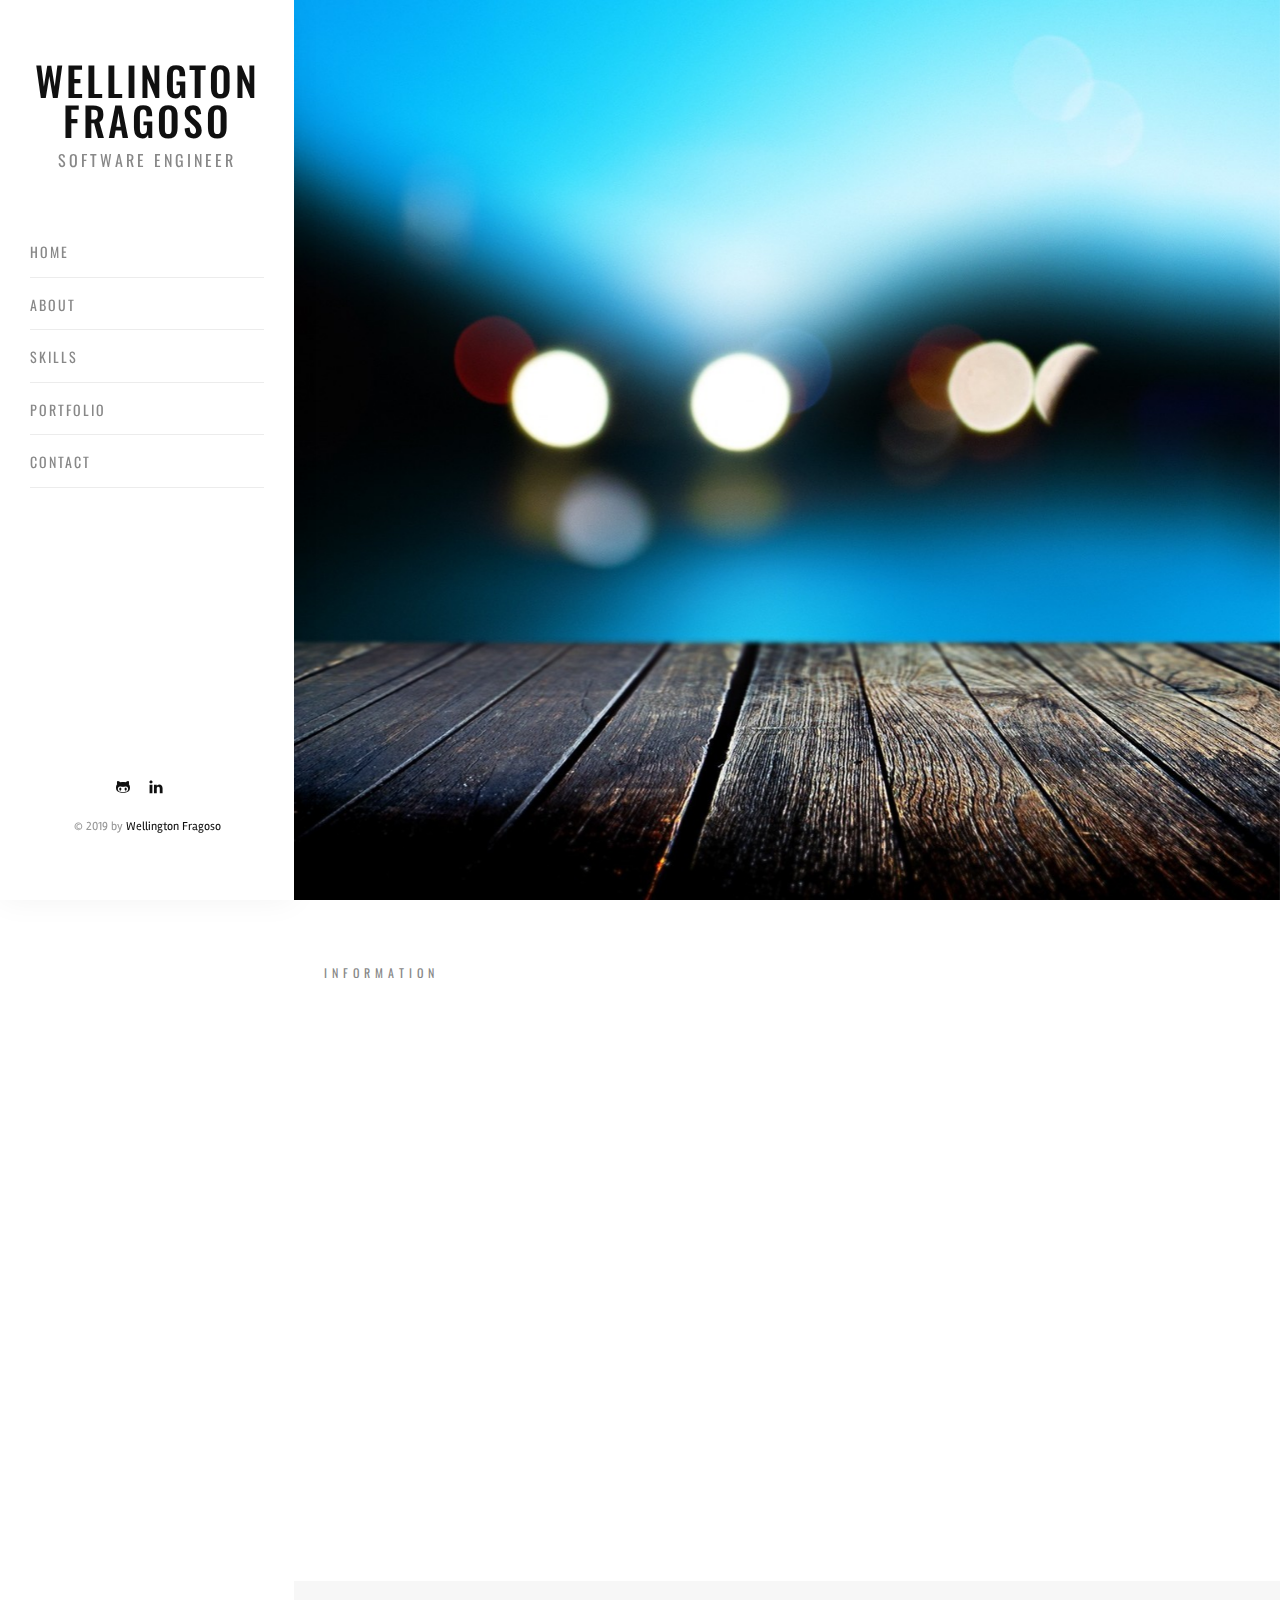
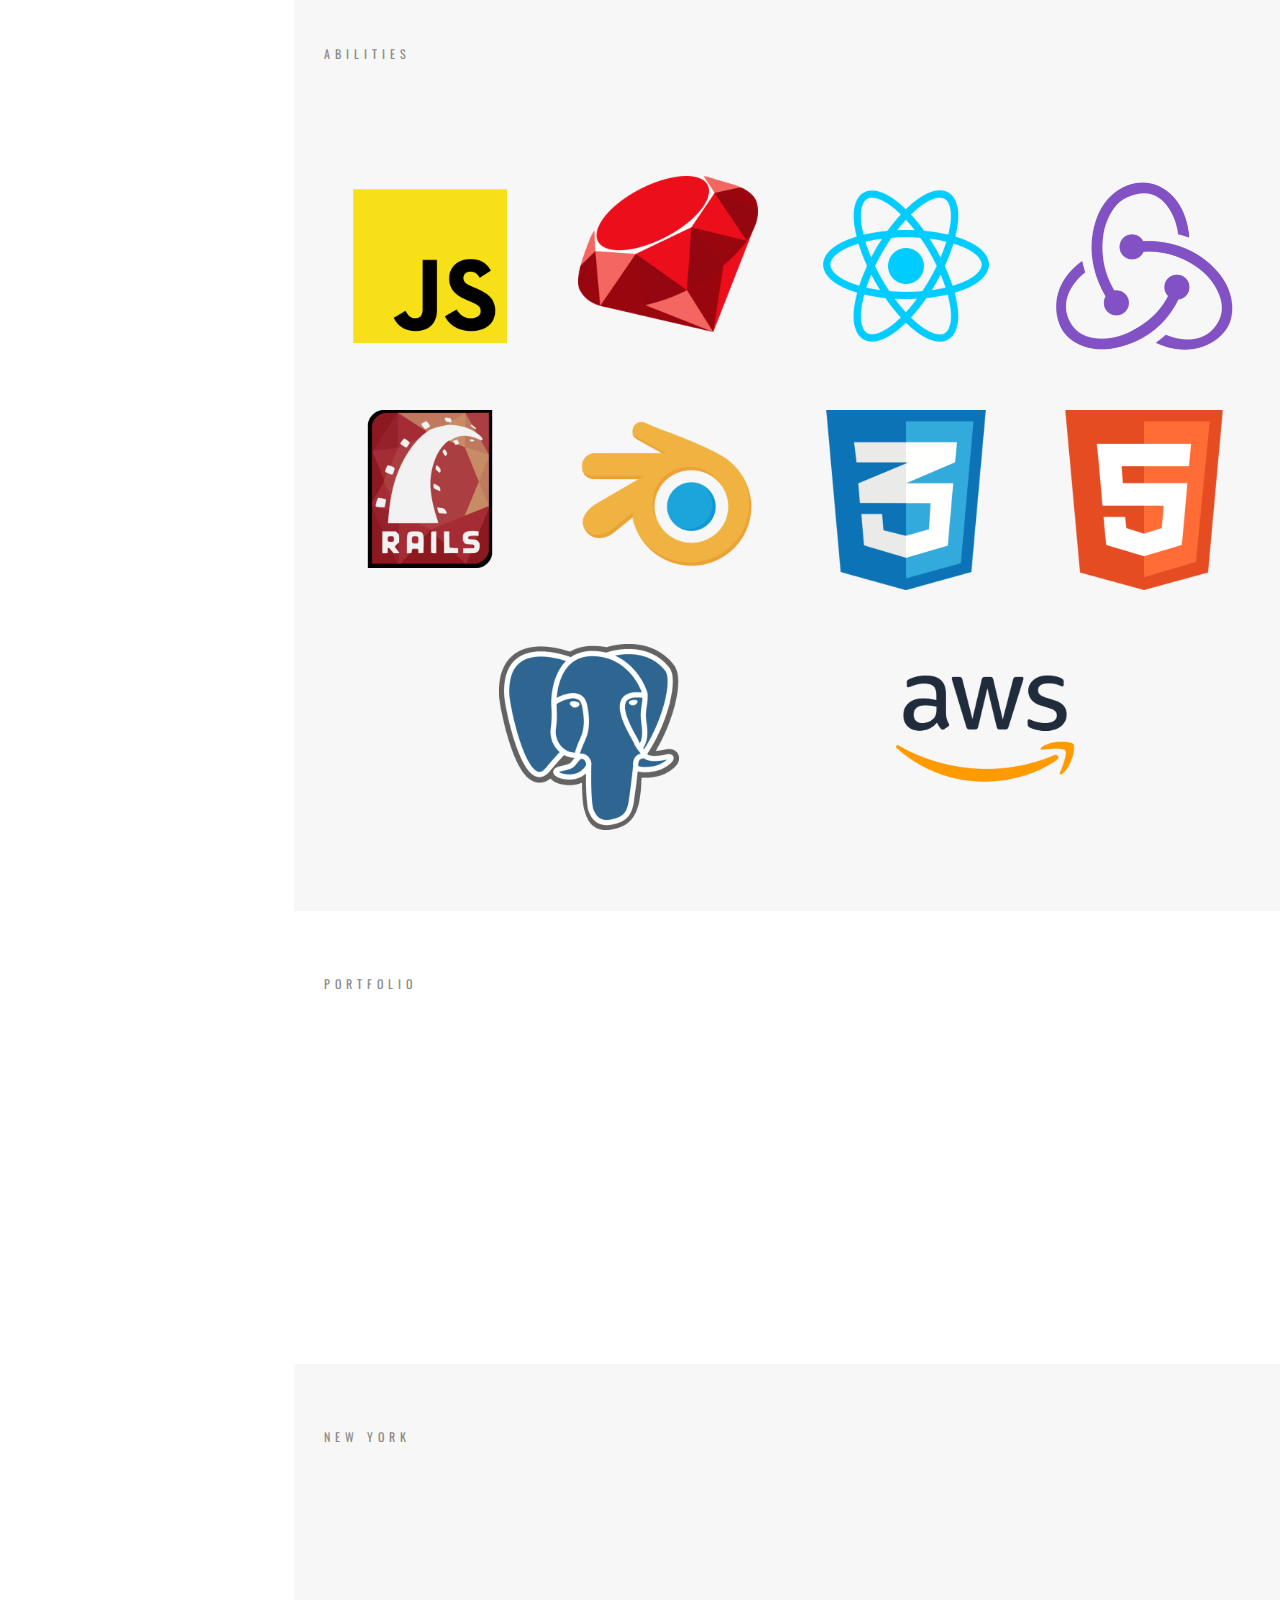
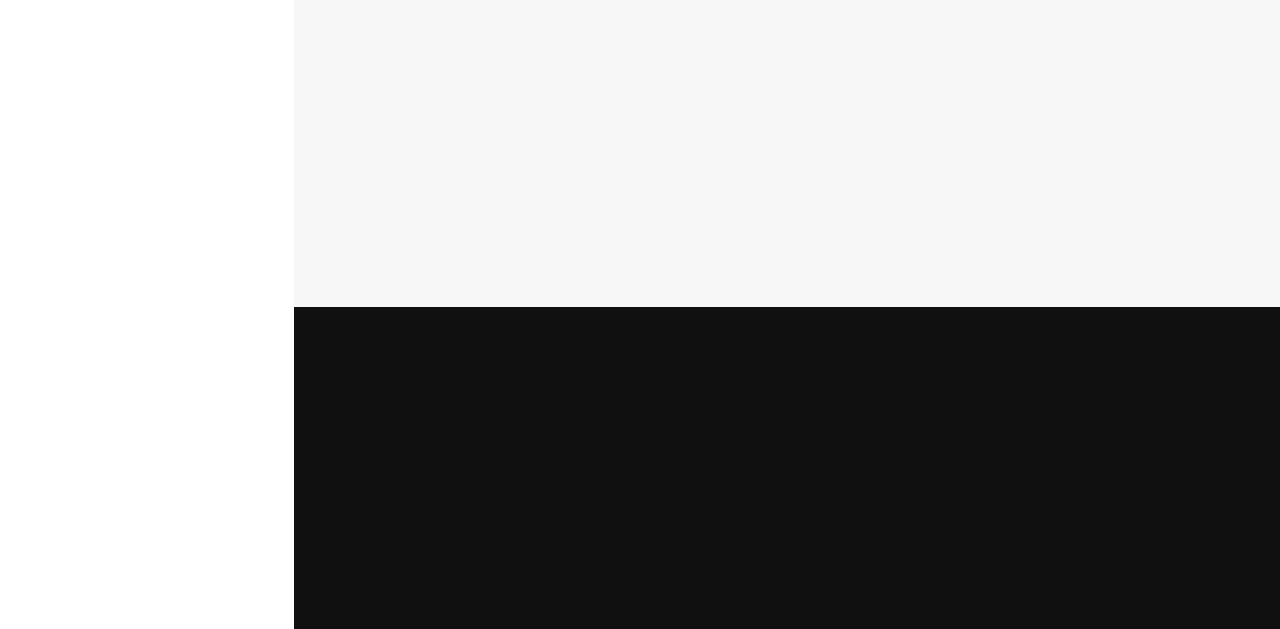
<file: index.html>
<!DOCTYPE HTML>
<html lang="en">
<head>
    <meta charset="utf-8">
    <meta http-equiv="X-UA-Compatible" content="IE=edge">
    <title>WF | P O R T F O L I O</title>
    <meta name="viewport" content="width=device-width, initial-scale=1">
    <link rel="icon" type="image/png" href="images/favicon.png" />
    <link rel="stylesheet" href="css/animate.css">
    <link rel="stylesheet" href="css/et-lineicons.css">
    <link rel="stylesheet" href="css/themify-icons.css">
    <link rel="stylesheet" href="css/bootstrap.css">
    <link rel="stylesheet" href="css/flexslider.css">
    <link rel="stylesheet" href="css/style.css">
    <link rel="stylesheet" href="https://use.fontawesome.com/releases/v5.8.1/css/all.css" integrity="sha384-50oBUHEmvpQ+1lW4y57PTFmhCaXp0ML5d60M1M7uH2+nqUivzIebhndOJK28anvf" crossorigin="anonymous">


    <!-- FOR IE9 below -->
    <!--[if lt IE 9]>
        <script src="js/respond.min.js"></script>
    <![endif]-->
</head>
<body data-spy="scroll" data-target=".navbar" data-offset="50">
    <div id="addo-page"> <a href="#" class="js-addo-nav-toggle addo-nav-toggle"><i></i></a>
        <!-- Sidebar Section -->
        <aside id="addo-aside">
            <!-- Logo -->
            <div id="addo-logo"> <a href="index.html">Wellington Fragoso<span>Software Engineer</span></a> </div>
            <!-- Menu -->
            <nav id="addo-main-menu">
                <ul>
                    <li><a href="index.html#home">Home</a></li>
                    <li><a href="index.html#about">About</a></li>
                    <li><a href="index.html#skills">Skills</a></li>
                    <li><a href="index.html#portfolio">Portfolio</a></li>
                    <li><a href="index.html#contact">Contact</a></li>
                </ul>
            </nav>
            <!-- Sidebar Footer -->
            <div class="addo-footer">
                <ul>
                    <li><a href="https://github.com/wfragoso02"><i class="ti-github font-14px black-icon"></i></a></li>
                    <li><a href="https://www.linkedin.com/in/wellington-fragoso/"><i class="ti-linkedin font-14px black-icon"></i></a></li>
                    <li><a href="https://angel.co/wfragoso02"><i class="fab fa-angellist font-14px black-icon"></i></a></li>
                </ul>
                <p><small>&copy; 2019 by <a href="#">Wellington Fragoso</a></small></p>
            </div>
        </aside>
        <!-- Main Section -->
        <div id="addo-main">
            <!-- Home Section -->
            <div id="home" class="section">
                <div class="addo-hero js-fullheight">
                    <!-- Slider -->
                    <div class="flexslider js-fullheight">
                        <ul class="slides">
                            <li style="background-image: url(images/slider.jpg);">
                                <div class="overlay"></div>
                                <div class="container-fluid">
                                    <div class="row">
                                        <div class="col-md-12 js-fullheight slider-text">
                                            <div class="slider-text-inner">
                                                <div class="desc">
                                                    <div class="image_wrap"> <img src="images/adam.jpg" alt=""> </div>
                                                    <!-- <h1>Wellington</h1> -->
                                                    <h2 class="cd-headline clip">
                                                        <span>I'm a</span>
                                                        <span class="cd-words-wrapper">
                                                          <b class="is-visible">&nbsp;Software Developer</b>
                                                          <b>&nbsp;Software Engineer</b>
                                                          <b>&nbsp;Fullstack Developer</b>
                                                        </span>
                                                    </h2> </div>
                                                <div class="arrow bounce">
                                                    <a href="index.html#about" data-scroll-nav="1" class=""> <i class="ti-angle-double-down"></i> </a>
                                                </div>
                                            </div>
                                        </div>
                                    </div>
                                </div>
                            </li>
                        </ul>
                    </div>
                </div>
            </div>
            <!-- About Section -->
            <div id="about" class="section">
                <div class="addo-about">
                    <div class="container-fluid">
                        <div class="row">
                            <div class="col-md-12"> <span class="heading-meta">Information</span>
                                <h2 class="addo-heading animate-box" data-animate-effect="fadeInLeft">About Me</h2> </div>
                        </div>
                        <div class="row">
                            <div class="col-md-5"> <img src="images/600-600.jpg" class="img-fluid mb-30 animate-box" data-animate-effect="fadeInLeft" alt=""> </div>
                            <div class="col-md-7 animate-box" data-animate-effect="fadeInLeft"> <span class="heading-meta"></span>
        
                                
                                <p>Hi, I’m Wellington a software engineer obsessed with the creative process of programming.</p>
                                <p>Embarking on innovation drives my work.  Each of my projects represent a fusion of practicality and creativity using an Object Oriented Design.  Recently, I completed a Netflix inspired fullstack app using Ruby on Rails as the backend framework, React Redux and PostgreSQL as my database. </p>
                                <p>When I am not deep in my code, I love playing basketball, going hiking, and traveling the world.</p>
                                <br>
                                <div class="addo-about-contact-wrap">
                                    <div class="row">
                                        <div class="col-md-6">
                                            <p><b>Phone:</b><a href="sms:+16465956378&body=Hi%2520Wellington%252C%2520">+1 646-595-6378</a> </p>
                                            <p><b>Angel List:</b> <a href="https://angel.co/wfragoso02" target="_blank">angel.co/wfragoso02</a></p>
                                        </div>
                                        <div class="col-md-6">
                                            <p><b>Email:</b> <a href="mailto:wellingtonfragoso2@gmail.com">WellingtonFragoso2@gmail.com</a></p>
                                            <p><b>Linkedin:</b><a href="https://www.linkedin.com/in/wellington-fragoso/" target="_blank">/wellington-fragoso</a> </p>
                                        </div>
                                    </div>
                                </div>
                                <ul class="toolbar">
                                  <li><a href="index.html#contact"><button class="btn">CONTACT ME</button></a></li>
                                  <li><a href="resume.pdf" target="_blank" ><button class="btn resume">RESUME</button></a></li>
                                </ul>
                            </div>
                        </div>
                    </div>
                </div>
            </div>
            <!-- Skills Section -->
            <div id="skills" class="section">
                <div class="addo-skills">
                    <div class="container-fluid">
                        <div class="row">
                            <div class="col-md-12"> <span class="heading-meta">Abilities</span>
                                <h2 class="addo-heading animate-box" data-animate-effect="fadeInLeft">My Skills</h2> </div>
                        </div>
                        <div class="row">
                            <div class="row-container">
                                <h3 class="row-content">JavaScript</h3>
                                <img class="row-img" src="images/javascript.png">
                            </div>
                            <div class="row-container">
                                    <h3 class="row-content">Ruby</h3>

                                <img class="row-img" src="images/ruby.png">
                            </div>
                            <div class="row-container">
                                    <h3 class="row-content">React</h3>

                                    <img class="row-img" src="images/react.png">
                                    
                            </div>
                            <div class="row-container">
                                    <h3 class="row-content">Redux</h3>

                                    <img class="row-img" src="images/redux.png">
                            </div>
                            <div class="row-container">
                                    <h3 class="row-content">Ruby on Rails</h3>

                                    <img class="row-img" src="images/rails.png">
                                    
                            </div>
                            <div class="row-container">
                                    <h3 class="row-content">Blender</h3>

                                <img class="row-img" src="images/blender.png">
                            </div>
                            <div class="row-container">
                                    <h3 class="row-content">CSS3</h3>

                                <img class="row-img" src="images/css.png">
                            </div>
                            <div class="row-container">
                                    <h3 class="row-content">HTML5</h3>

                                <img class="row-img" src="images/html.png">
                            </div>
                            <div class="row-container">
                                    <h3 class="row-content">PostgreSQL</h3>

                                <img class="row-img" src="images/postgresql.png">
                            </div>
                            <div class="row-container">
                                    <h3 class="row-content">AWS S3</h3>

                                <img class="row-img" src="images/aws.png">
                            </div>
                               <!-- <div class="col-lg-12 skill-column">
                                  <div class="icon-container">
                                      <i class="icon-reactjs"></i>
                                      <p>React</p>
                                  </div>
                                  <div class="icon-container">
                                       <svg xmlns="http://www.w3.org/2000/svg" viewBox="0 0 100 100">
                                        <g fill="#ff8300">
                                          <path d="M65.6 65.4c2.9-.3 5.1-2.8 5-5.8-.1-3-2.6-5.4-5.6-5.4h-.2c-3.1.1-5.5 2.7-5.4 5.8.1 1.5.7 2.8 1.6 3.7-3.4 6.7-8.6 11.6-16.4 15.7-5.3 2.8-10.8 3.8-16.3 3.1-4.5-.6-8-2.6-10.2-5.9-3.2-4.9-3.5-10.2-.8-15.5 1.9-3.8 4.9-6.6 6.8-8-.4-1.3-1-3.5-1.3-5.1-14.5 10.5-13 24.7-8.6 31.4 3.3 5 10 8.1 17.4 8.1 2 0 4-.2 6-.7 12.8-2.5 22.5-10.1 28-21.4z"/>
                                          <path d="M83.2 53c-7.6-8.9-18.8-13.8-31.6-13.8H50c-.9-1.8-2.8-3-4.9-3h-.2c-3.1.1-5.5 2.7-5.4 5.8.1 3 2.6 5.4 5.6 5.4h.2c2.2-.1 4.1-1.5 4.9-3.4H52c7.6 0 14.8 2.2 21.3 6.5 5 3.3 8.6 7.6 10.6 12.8 1.7 4.2 1.6 8.3-.2 11.8-2.8 5.3-7.5 8.2-13.7 8.2-4 0-7.8-1.2-9.8-2.1-1.1 1-3.1 2.6-4.5 3.6 4.3 2 8.7 3.1 12.9 3.1 9.6 0 16.7-5.3 19.4-10.6 2.9-5.8 2.7-15.8-4.8-24.3z"/>
                                          <path d="M32.4 67.1c.1 3 2.6 5.4 5.6 5.4h.2c3.1-.1 5.5-2.7 5.4-5.8-.1-3-2.6-5.4-5.6-5.4h-.2c-.2 0-.5 0-.7.1-4.1-6.8-5.8-14.2-5.2-22.2.4-6 2.4-11.2 5.9-15.5 2.9-3.7 8.5-5.5 12.3-5.6 10.6-.2 15.1 13 15.4 18.3 1.3.3 3.5 1 5 1.5-1.2-16.2-11.2-24.6-20.8-24.6-9 0-17.3 6.5-20.6 16.1-4.6 12.8-1.6 25.1 4 34.8-.5.7-.8 1.8-.7 2.9z"/>
                                        </g>
                                      </svg> -->
                                     <!--- <p>Redux</p>
                                  </div>
                                  <div class="icon-container">
                                    <i class="icon-javascript-alt"></i>
                                    <p>JavaScript</p>
                                  </div>
                                  <div class="icon-container">
                                    <i class="icon-d3"></i>
                                    <p>d3.js</p>
                                  </div>
                                  <div class="icon-container">
                                      <i class="icon-python"></i>
                                      <p>Python</p>
                                  </div> 
                                </div>
                                </div>
                                <div class="row">
                                  <div class="col-lg-12 skill-column">
                                    <div class="icon-container">
                                      <i class="icon-ruby-on-rails-alt"></i>
                                      <p>Ruby on Rails</p>
                                    </div>
                                    <div class="icon-container">
                                      <i class="icon-ruby"></i>
                                      <p>Ruby</p>
                                    </div>
                                    <div class="icon-container">
                                        <i class="icon-postgres"></i>
                                        <p>PostgreSQL</p>
                                    </div>
                                    <div class="icon-container">
                                        <i class="icon-html5-alt"></i>
                                        <p>HTML5</p>
                                    </div>
                                    <div class="icon-container">
                                      <i class="icon-css3-alt"></i>
                                      <p>CSS3</p>
                                    </div>
                                  </div> -->
                        <!-- <div class="row">
                                <i class="fab fa-css3-alt"></i>
                                <i class="fab fa-html5"></i>
                                <i class="fab fa-react"></i>
                                <i class="fab fa-js"></i>
                                <i class="fab fa-node"></i> -->
                                <!-- <img src="https://discoverthreejs.com/static/images/logo/threejs_logo_black_trans.svg" alt=""> -->
                            <!-- <div class="col-md-6 animate-box" data-animate-effect="fadeInLeft">
                                <strong>Technologies:</strong>
                                <p style="display: flex">
                                    <li>Ruby Rails</li>
                                    <li>React/Redux</li>
                                    <li>Rails</li>
                                    <li>React/Redux</li>
                                    <li>ES6</li>
                                    <li>NodeJS</li>
                                    <li>jQuery</li>
                                    <li>HTML5</li>
                                    <li>CSS3</li>
                                    <li>SCSS</li>
                                    <li>SQL</li>
                                    <li>Git</li>
                                    <li>ActiveRecord</li>
                                    <li>AWS</li> 
                                    <li></li>
                                    <li></li>
                                    <li></li>
                                    <li></li>
                                    <li></li>
                                    <li></li>
                                    <li></li>
                                    <li></li>
                                    <li></li>
                                    <li></li>
                                </p>
                            </div> -->
                            
                            <!-- <div class="col-md-6 animate-box" data-animate-effect="fadeInLeft"> -->
                                <!-- <p class="bar-title">JavaScript<span class="percent align-right">95%</span></p>
                                <div class="bar">
                                    <div class="bar-fill bar-fill-webdesign start"></div>
                                </div>
                                <p class="bar-title">Ruby<span class="percent align-right">90%</span></p>
                                <div class="bar">
                                    <div class="bar-fill bar-fill-developer start"></div>
                                </div>
                                <p class="bar-title">Python<span class="percent align-right">80%</span></p>
                                <div class="bar">
                                    <div class="bar-fill bar-fill-photoshop start"></div>
                                </div>
                                
                                <p class="bar-title">Social Media<span class="percent align-right">85%</span></p>
                                <div class="bar">
                                    <div class="bar-fill bar-fill-socialmedia start"></div>
                                </div>
                            </div> -->
                        </div>
                    </div>
                </div>
            </div>
            <!-- Services Section -->
            <!-- <div id="services" class="section">
                <div class="addo-services">
                    <div class="container-fluid">
                        <div class="row">
                            <div class="col-md-12"> <span class="heading-meta">What I Do</span>
                                <h2 class="addo-heading animate-box" data-animate-effect="fadeInLeft">Services</h2> </div>
                        </div>
                        <div class="row">
                            <div class="col-md-4">
                                <div class="addo-feature animate-box" data-animate-effect="fadeInLeft">
                                    <div class="addo-icon"> <span class="et-laptop font-35px"></span> </div>
                                    <div class="addo-text">
                                        <h3>Web Desing</h3>
                                        <p>Fusce suscipit, ante a hendrerit thelery ullamcorper, risus nisl cursus purus the viverra ante nulla vel justo.</p>
                                    </div>
                                </div>
                                <div class="addo-feature animate-box" data-animate-effect="fadeInLeft">
                                    <div class="addo-icon"> <span class="et-presentation font-35px"></span> </div>
                                    <div class="addo-text">
                                        <h3>Marketing</h3>
                                        <p>Fusce suscipit, ante a hendrerit thelery ullamcorper, risus nisl cursus purus the viverra ante nulla vel justo.</p>
                                    </div>
                                </div>
                            </div>
                            <div class="col-md-4">
                                <div class="addo-feature animate-box" data-animate-effect="fadeInLeft">
                                    <div class="addo-icon"> <span class="et-lightbulb font-35px"></span> </div>
                                    <div class="addo-text">
                                        <h3>Development</h3>
                                        <p>Fusce suscipit, ante a hendrerit thelery ullamcorper, risus nisl cursus purus the viverra ante nulla vel justo.</p> -->
                                    <!-- </div>
                                </div>
                                <div class="addo-feature animate-box" data-animate-effect="fadeInLeft">
                                    <div class="addo-icon"> <span class="et-mobile font-35px"></span> </div>
                                    <div class="addo-text">
                                        <h3>Fully Responsive</h3>
                                        <p>Fusce suscipit, ante a hendrerit thelery ullamcorper, risus nisl cursus purus the viverra ante nulla vel justo.</p>
                                    </div>
                                </div>
                            </div>
                            <div class="col-md-4">
                                <div class="addo-feature animate-box" data-animate-effect="fadeInLeft">
                                    <div class="addo-icon"> <span class="et-camera font-35px"></span> </div>
                                    <div class="addo-text">
                                        <h3>Photography</h3>
                                        <p>Fusce suscipit, ante a hendrerit thelery ullamcorper, risus nisl cursus purus the viverra ante nulla vel justo.</p>
                                    </div>
                                </div>
                                <div class="addo-feature animate-box" data-animate-effect="fadeInLeft">
                                    <div class="addo-icon"> <span class="et-layers font-35px"></span> </div>
                                    <div class="addo-text">
                                        <h3>Art Direction</h3>
                                        <p>Fusce suscipit, ante a hendrerit thelery ullamcorper, risus nisl cursus purus the viverra ante nulla vel justo.</p>
                                    </div>
                                </div>
                            </div>
                        </div>
                    </div>
                </div>
            </div> -->
            <!-- References Section -->
            <!-- <div id="references" class="section">
                <div class="addo-references">
                    <div class="container-fluid">
                        <div class="row">
                            <div class="col-md-12"> <span class="heading-meta">My Reference</span>
                                <h2 class="addo-heading animate-box" data-animate-effect="fadeInLeft">References</h2> </div>
                        </div>
                        <div class="row">
                            <div class="col-md-4 animate-box" data-animate-effect="fadeInLeft">
                                <div class="team"> <img src="images/500-600.jpg" class="img-fluid" alt="">
                                    <div class="desc">
                                        <div class="con">
                                            <h3><a href="">Jason Lee</a></h3> <span>AMM Company | CEO</span> </div>
                                    </div>
                                </div>
                            </div>
                            <div class="col-md-4 animate-box" data-animate-effect="fadeInLeft">
                                <div class="team"> <img src="images/500-600.jpg" class="img-fluid" alt="">
                                    <div class="desc">
                                        <div class="con">
                                            <h3><a href="">Emily Sorey</a></h3> <span>RESOLVE | General Manager</span> </div>
                                    </div>
                                </div>
                            </div>
                            <div class="col-md-4 animate-box" data-animate-effect="fadeInLeft">
                                <div class="team"> <img src="images/500-600.jpg" class="img-fluid" alt="">
                                    <div class="desc">
                                        <div class="con">
                                            <h3><a href="">Robert Luca</a></h3> <span>AKB | Software Team Lead</span> </div>
                                    </div>
                                </div>
                            </div>
                        </div>
                    </div>
                </div>
            </div> -->
            <!-- Portfolio Section -->
            <div id="portfolio" class="section">
                <div class="addo-projects">
                    <div class="container-fluid">
                        <div class="row">
                            <div class="col-md-12"> <span class="heading-meta">Portfolio</span>
                                <h2 class="addo-heading animate-box" data-animate-effect="fadeInLeft">Recent Projects</h2> </div>
                        </div>
                        <div class="row">
                            <div class="col-md-4 animate-box wrapper" data-animate-effect="fadeInLeft">
                                <a href="https://nextup-app.herokuapp.com/#/" class="desc" target="_blank">
                                    <div class="project"> <img src="images/project1.png" class="img-fluid" alt="">
                                        <div class="desc">
                                            <div class="con">
                                                <h3>NextUp</h3> <span>A single page pixel perfect app inspired by the popular video streaming app, Netflix </span> </div>
                                        </div>
                                        
                                        
                                    </div>
                                </a>
                                <a href="https://github.com/wfragoso02/NextUp" target="_blank"><i class="fab fa-github"></i></a>
                                <a href="https://nextup-app.herokuapp.com/" target="_blank"><i class="fas fa-link"></i></a>
                            </div>
                            <div class="col-md-4 animate-box wrapper" data-animate-effect="fadeInLeft">
                                <a href="https://wfragoso02.github.io/Apocalypse/" class="desc" target="_blank">
                                    <div class="project"> <img src="images/project2.png" class="img-fluid" alt="">
                                        <div class="desc">
                                            <div class="con">
                                                <h3>Apocalypse</h3> <span>A fully interactive 3D first person shooter game</span> </div>
                                        </div>
                                    </div>
                                    
                                </a>
                                <a href="https://github.com/wfragoso02/Apocalypse" target="_blank"><i class="fab fa-github"></i></a>
                                <a href="https://wfragoso02.github.io/Apocalypse/" target="_blank"><i class="fas fa-link"></i></a>
                            </div>
                        </div>
                    </div>
                </div>
            </div>
            <!-- News Section -->
            <!-- <div id="news" class="section">
                <div class="addo-blog">
                    <div class="container-fluid">
                        <div class="row">
                            <div class="col-md-12"> <span class="heading-meta">Read</span>
                                <h2 class="addo-heading animate-box" data-animate-effect="fadeInLeft">LATEST NEWS</h2> </div>
                        </div>
                        <div class="row">
                            <div class="col-md-4 col-sm-4">
                                <div class="blog-entry animate-box" data-animate-effect="fadeInLeft">
                                    <a href="post.html" class="blog-img"><img src="images/800-600.jpg" class="img-fluid" alt=""></a>
                                    <div class="desc"> <span>in <b><a href="#">LIFESTYLE</a></b></span>
                                        <h3><a href="post.html">Responsive Desing</a></h3>
                                        <p>Fusce suscipit, ante a hendrerit ullamcorper, risus nisl cursus purus, sit amet viverra ante nulla vel justo. Morbi justo erat, posuere vel libero non, bibendum convallis enim.</p>
                                    </div>
                                </div>
                            </div>
                            <div class="col-md-4 col-sm-4">
                                <div class="blog-entry animate-box" data-animate-effect="fadeInLeft">
                                    <a href="post.html" class="blog-img"><img src="images/800-600.jpg" class="img-fluid" alt=""></a>
                                    <div class="desc"> <span>in <b><a href="#">TRAVEL</a></b></span>
                                        <h3><a href="post.html">Bootstrap Framework</a></h3>
                                        <p>Fusce suscipit, ante a hendrerit ullamcorper, risus nisl cursus purus, sit amet viverra ante nulla vel justo. Morbi justo erat, posuere vel libero non, bibendum convallis enim.</p>
                                    </div>
                                </div>
                            </div>
                            <div class="col-md-4 col-sm-4">
                                <div class="blog-entry animate-box" data-animate-effect="fadeInLeft">
                                    <a href="post.html" class="blog-img"><img src="images/800-600.jpg" class="img-fluid" alt=""></a>
                                    <div class="desc"> <span>in <b><a href="#">LIFESTYLE</a></b></span>
                                        <h3><a href="post.html">Animation Effects</a></h3>
                                        <p>Fusce suscipit, ante a hendrerit ullamcorper, risus nisl cursus purus, sit amet viverra ante nulla vel justo. Morbi justo erat, posuere vel libero non, bibendum convallis enim.</p>
                                    </div>
                                </div>
                            </div>
                        </div>
                    </div>
                </div>
            </div> -->
            <!-- Contact Section -->
            <div id="contact" class="section">
                <div class="addo-contact">
                    <div class="container-fluid">
                        <div class="row">
                            <div class="col-md-12"> <span class="heading-meta">New York</span>
                                <h2 class="addo-heading animate-box" data-animate-effect="fadeInLeft">Contact Me</h2> </div>
                        </div>
                        <div class="row">
                            <!-- Contact Info -->
                            <div class="col-md-6 mb-30 animate-box" data-animate-effect="fadeInLeft">
                                <p>PHONE: <a href="sms:+16465956378&body=Hi%2520Wellington%252C%2520">+1 646-595-6378</a></p>
                                <p>EMAIL: <a href="mailto:wellingtonfragoso2@gmail.com">WellingtonFragoso2@gmail.com</a></p>
                            </div>
                            <!-- Contact Form -->
                            <div class="col-md-6 animate-box" data-animate-effect="fadeInLeft">
                                <p><b>GET IN TOUCH</b></p>
                                <form method="POST" action="https://script.google.com/macros/s/AKfycbzV5c-uZ1zG94tqZyeRNYi3AEdHL3DJGZWexlcr/exec" class="row" id="form" >
                                    <div class="col-sm-6">
                                        <div class="form-group">
                                            <input type="text" name="name" class="form-control" placeholder="Name" required> </div>
                                    </div>
                                    <div class="col-sm-6">
                                        <div class="form-group">
                                            <input type="text" name="email" class="form-control" placeholder="Email" required> </div>
                                    </div>
                                    <div class="col-sm-12">
                                        <div class="form-group">
                                            <textarea name="message" id="message" cols="30" rows="5" class="form-control" placeholder="Message" required></textarea>
                                        </div>
                                    </div>
                                    <div class="col-sm-12">
                                        <div class="form-group">
                                            <button class="btn" id="button" type="submit" >Say Hello!</button>
                                        </div>
                                    </div>
                                </form>
                            </div>
                        </div>
                    </div>
                </div>
            </div>
            <!-- Footer -->
            <div id="addo-footer2" class="section">
                <div class="addo-narrow-content">
                    <div class="row">
                        <div class="col-md-4 animate-box fadeInLeft animated" data-animate-effect="fadeInLeft">
                            <p class="addo-lead">© 2019 Wellington Fragoso. All rights reserved</p>
                        </div>
                        <div class="col-md-4 animate-box fadeInLeft animated" data-animate-effect="fadeInLeft">
                            <h2 class="text-center">Wellington<br /><span>Software Engineer</span></h2> </div>
                        <div class="col-md-4 animate-box fadeInLeft animated" data-animate-effect="fadeInLeft">
                            <ul class="social-network">
                                <li><a href="https://github.com/wfragoso02"><i class="ti-github font-14px white-icon"></i></a></li>
                                <li><a href="https://www.linkedin.com/in/wellington-fragoso/"><i class="ti-linkedin font-14px white-icon"></i></a></li>
                                <li><a href="https://angel.co/wfragoso02"><i class="fab fa-angellist font-14px white-icon"></i></a></li>
                            </ul>
                        </div>
                    </div>
                </div>
            </div>
        </div>
    </div>
    <div class="wrapper">
        <div class="thankyou_message" >
            <p>Thank you for your interest,</p>
            <p>I will get back to you at the earliest convenience!</p>
        </div>
    </div>
    <div class="wrapper">
        <div class="email-invalid" >
            <p>Invalid Email</p>
            <p>Try Again</p>
        </div>
    </div>
    
    <!-- Js -->
    <script src="js/jquery.min.js"></script>
    <script src="js/modernizr-2.6.2.min.js"></script>
    <script src="js/jquery.easing.1.3.js"></script>
    <script src="js/bootstrap.min.js"></script>
    <script src="js/jquery.waypoints.min.js"></script>
    <script src="js/jquery.flexslider-min.js"></script>
    <script src="js/animated.headline.js"></script>
    <script src="js/sticky-kit.min.js"></script>
    <script data-cfasync="false" type="text/javascript" src="form-submission-handler.js"></script>
    <script src="js/main.js"></script>
</body>
</html>
</file>
<file: css/themify-icons.css>
@font-face {
	font-family: 'themify';
	src:url('../fonts/themify.eot');
	src:url('../fonts/themify.eot?#iefix') format('embedded-opentype'),
		url('../fonts/themify.woff') format('woff'),
		url('../fonts/themify.ttf') format('truetype'),
		url('../fonts/themify.svg') format('svg');
	font-weight: normal;
	font-style: normal;
}

[class^="ti-"], [class*=" ti-"] {
	font-family: 'themify';
	speak: none;
	font-style: normal;
	font-weight: normal;
	font-variant: normal;
	text-transform: none;
	line-height: 1;

	/* Better Font Rendering =========== */
	-webkit-font-smoothing: antialiased;
	-moz-osx-font-smoothing: grayscale;
}

.ti-wand:before {
	content: "\e600";
}
.ti-volume:before {
	content: "\e601";
}
.ti-user:before {
	content: "\e602";
}
.ti-unlock:before {
	content: "\e603";
}
.ti-unlink:before {
	content: "\e604";
}
.ti-trash:before {
	content: "\e605";
}
.ti-thought:before {
	content: "\e606";
}
.ti-target:before {
	content: "\e607";
}
.ti-tag:before {
	content: "\e608";
}
.ti-tablet:before {
	content: "\e609";
}
.ti-star:before {
	content: "\e60a";
}
.ti-spray:before {
	content: "\e60b";
}
.ti-signal:before {
	content: "\e60c";
}
.ti-shopping-cart:before {
	content: "\e60d";
}
.ti-shopping-cart-full:before {
	content: "\e60e";
}
.ti-settings:before {
	content: "\e60f";
}
.ti-search:before {
	content: "\e610";
}
.ti-zoom-in:before {
	content: "\e611";
}
.ti-zoom-out:before {
	content: "\e612";
}
.ti-cut:before {
	content: "\e613";
}
.ti-ruler:before {
	content: "\e614";
}
.ti-ruler-pencil:before {
	content: "\e615";
}
.ti-ruler-alt:before {
	content: "\e616";
}
.ti-bookmark:before {
	content: "\e617";
}
.ti-bookmark-alt:before {
	content: "\e618";
}
.ti-reload:before {
	content: "\e619";
}
.ti-plus:before {
	content: "\e61a";
}
.ti-pin:before {
	content: "\e61b";
}
.ti-pencil:before {
	content: "\e61c";
}
.ti-pencil-alt:before {
	content: "\e61d";
}
.ti-paint-roller:before {
	content: "\e61e";
}
.ti-paint-bucket:before {
	content: "\e61f";
}
.ti-na:before {
	content: "\e620";
}
.ti-mobile:before {
	content: "\e621";
}
.ti-minus:before {
	content: "\e622";
}
.ti-medall:before {
	content: "\e623";
}
.ti-medall-alt:before {
	content: "\e624";
}
.ti-marker:before {
	content: "\e625";
}
.ti-marker-alt:before {
	content: "\e626";
}
.ti-arrow-up:before {
	content: "\e627";
}
.ti-arrow-right:before {
	content: "\e628";
}
.ti-arrow-left:before {
	content: "\e629";
}
.ti-arrow-down:before {
	content: "\e62a";
}
.ti-lock:before {
	content: "\e62b";
}
.ti-location-arrow:before {
	content: "\e62c";
}
.ti-link:before {
	content: "\e62d";
}
.ti-layout:before {
	content: "\e62e";
}
.ti-layers:before {
	content: "\e62f";
}
.ti-layers-alt:before {
	content: "\e630";
}
.ti-key:before {
	content: "\e631";
}
.ti-import:before {
	content: "\e632";
}
.ti-image:before {
	content: "\e633";
}
.ti-heart:before {
	content: "\e634";
}
.ti-heart-broken:before {
	content: "\e635";
}
.ti-hand-stop:before {
	content: "\e636";
}
.ti-hand-open:before {
	content: "\e637";
}
.ti-hand-drag:before {
	content: "\e638";
}
.ti-folder:before {
	content: "\e639";
}
.ti-flag:before {
	content: "\e63a";
}
.ti-flag-alt:before {
	content: "\e63b";
}
.ti-flag-alt-2:before {
	content: "\e63c";
}
.ti-eye:before {
	content: "\e63d";
}
.ti-export:before {
	content: "\e63e";
}
.ti-exchange-vertical:before {
	content: "\e63f";
}
.ti-desktop:before {
	content: "\e640";
}
.ti-cup:before {
	content: "\e641";
}
.ti-crown:before {
	content: "\e642";
}
.ti-comments:before {
	content: "\e643";
}
.ti-comment:before {
	content: "\e644";
}
.ti-comment-alt:before {
	content: "\e645";
}
.ti-close:before {
	content: "\e646";
}
.ti-clip:before {
	content: "\e647";
}
.ti-angle-up:before {
	content: "\e648";
}
.ti-angle-right:before {
	content: "\e649";
}
.ti-angle-left:before {
	content: "\e64a";
}
.ti-angle-down:before {
	content: "\e64b";
}
.ti-check:before {
	content: "\e64c";
}
.ti-check-box:before {
	content: "\e64d";
}
.ti-camera:before {
	content: "\e64e";
}
.ti-announcement:before {
	content: "\e64f";
}
.ti-brush:before {
	content: "\e650";
}
.ti-briefcase:before {
	content: "\e651";
}
.ti-bolt:before {
	content: "\e652";
}
.ti-bolt-alt:before {
	content: "\e653";
}
.ti-blackboard:before {
	content: "\e654";
}
.ti-bag:before {
	content: "\e655";
}
.ti-move:before {
	content: "\e656";
}
.ti-arrows-vertical:before {
	content: "\e657";
}
.ti-arrows-horizontal:before {
	content: "\e658";
}
.ti-fullscreen:before {
	content: "\e659";
}
.ti-arrow-top-right:before {
	content: "\e65a";
}
.ti-arrow-top-left:before {
	content: "\e65b";
}
.ti-arrow-circle-up:before {
	content: "\e65c";
}
.ti-arrow-circle-right:before {
	content: "\e65d";
}
.ti-arrow-circle-left:before {
	content: "\e65e";
}
.ti-arrow-circle-down:before {
	content: "\e65f";
}
.ti-angle-double-up:before {
	content: "\e660";
}
.ti-angle-double-right:before {
	content: "\e661";
}
.ti-angle-double-left:before {
	content: "\e662";
}
.ti-angle-double-down:before {
	content: "\e663";
}
.ti-zip:before {
	content: "\e664";
}
.ti-world:before {
	content: "\e665";
}
.ti-wheelchair:before {
	content: "\e666";
}
.ti-view-list:before {
	content: "\e667";
}
.ti-view-list-alt:before {
	content: "\e668";
}
.ti-view-grid:before {
	content: "\e669";
}
.ti-uppercase:before {
	content: "\e66a";
}
.ti-upload:before {
	content: "\e66b";
}
.ti-underline:before {
	content: "\e66c";
}
.ti-truck:before {
	content: "\e66d";
}
.ti-timer:before {
	content: "\e66e";
}
.ti-ticket:before {
	content: "\e66f";
}
.ti-thumb-up:before {
	content: "\e670";
}
.ti-thumb-down:before {
	content: "\e671";
}
.ti-text:before {
	content: "\e672";
}
.ti-stats-up:before {
	content: "\e673";
}
.ti-stats-down:before {
	content: "\e674";
}
.ti-split-v:before {
	content: "\e675";
}
.ti-split-h:before {
	content: "\e676";
}
.ti-smallcap:before {
	content: "\e677";
}
.ti-shine:before {
	content: "\e678";
}
.ti-shift-right:before {
	content: "\e679";
}
.ti-shift-left:before {
	content: "\e67a";
}
.ti-shield:before {
	content: "\e67b";
}
.ti-notepad:before {
	content: "\e67c";
}
.ti-server:before {
	content: "\e67d";
}
.ti-quote-right:before {
	content: "\e67e";
}
.ti-quote-left:before {
	content: "\e67f";
}
.ti-pulse:before {
	content: "\e680";
}
.ti-printer:before {
	content: "\e681";
}
.ti-power-off:before {
	content: "\e682";
}
.ti-plug:before {
	content: "\e683";
}
.ti-pie-chart:before {
	content: "\e684";
}
.ti-paragraph:before {
	content: "\e685";
}
.ti-panel:before {
	content: "\e686";
}
.ti-package:before {
	content: "\e687";
}
.ti-music:before {
	content: "\e688";
}
.ti-music-alt:before {
	content: "\e689";
}
.ti-mouse:before {
	content: "\e68a";
}
.ti-mouse-alt:before {
	content: "\e68b";
}
.ti-money:before {
	content: "\e68c";
}
.ti-microphone:before {
	content: "\e68d";
}
.ti-menu:before {
	content: "\e68e";
}
.ti-menu-alt:before {
	content: "\e68f";
}
.ti-map:before {
	content: "\e690";
}
.ti-map-alt:before {
	content: "\e691";
}
.ti-loop:before {
	content: "\e692";
}
.ti-location-pin:before {
	content: "\e693";
}
.ti-list:before {
	content: "\e694";
}
.ti-light-bulb:before {
	content: "\e695";
}
.ti-Italic:before {
	content: "\e696";
}
.ti-info:before {
	content: "\e697";
}
.ti-infinite:before {
	content: "\e698";
}
.ti-id-badge:before {
	content: "\e699";
}
.ti-hummer:before {
	content: "\e69a";
}
.ti-home:before {
	content: "\e69b";
}
.ti-help:before {
	content: "\e69c";
}
.ti-headphone:before {
	content: "\e69d";
}
.ti-harddrives:before {
	content: "\e69e";
}
.ti-harddrive:before {
	content: "\e69f";
}
.ti-gift:before {
	content: "\e6a0";
}
.ti-game:before {
	content: "\e6a1";
}
.ti-filter:before {
	content: "\e6a2";
}
.ti-files:before {
	content: "\e6a3";
}
.ti-file:before {
	content: "\e6a4";
}
.ti-eraser:before {
	content: "\e6a5";
}
.ti-envelope:before {
	content: "\e6a6";
}
.ti-download:before {
	content: "\e6a7";
}
.ti-direction:before {
	content: "\e6a8";
}
.ti-direction-alt:before {
	content: "\e6a9";
}
.ti-dashboard:before {
	content: "\e6aa";
}
.ti-control-stop:before {
	content: "\e6ab";
}
.ti-control-shuffle:before {
	content: "\e6ac";
}
.ti-control-play:before {
	content: "\e6ad";
}
.ti-control-pause:before {
	content: "\e6ae";
}
.ti-control-forward:before {
	content: "\e6af";
}
.ti-control-backward:before {
	content: "\e6b0";
}
.ti-cloud:before {
	content: "\e6b1";
}
.ti-cloud-up:before {
	content: "\e6b2";
}
.ti-cloud-down:before {
	content: "\e6b3";
}
.ti-clipboard:before {
	content: "\e6b4";
}
.ti-car:before {
	content: "\e6b5";
}
.ti-calendar:before {
	content: "\e6b6";
}
.ti-book:before {
	content: "\e6b7";
}
.ti-bell:before {
	content: "\e6b8";
}
.ti-basketball:before {
	content: "\e6b9";
}
.ti-bar-chart:before {
	content: "\e6ba";
}
.ti-bar-chart-alt:before {
	content: "\e6bb";
}
.ti-back-right:before {
	content: "\e6bc";
}
.ti-back-left:before {
	content: "\e6bd";
}
.ti-arrows-corner:before {
	content: "\e6be";
}
.ti-archive:before {
	content: "\e6bf";
}
.ti-anchor:before {
	content: "\e6c0";
}
.ti-align-right:before {
	content: "\e6c1";
}
.ti-align-left:before {
	content: "\e6c2";
}
.ti-align-justify:before {
	content: "\e6c3";
}
.ti-align-center:before {
	content: "\e6c4";
}
.ti-alert:before {
	content: "\e6c5";
}
.ti-alarm-clock:before {
	content: "\e6c6";
}
.ti-agenda:before {
	content: "\e6c7";
}
.ti-write:before {
	content: "\e6c8";
}
.ti-window:before {
	content: "\e6c9";
}
.ti-widgetized:before {
	content: "\e6ca";
}
.ti-widget:before {
	content: "\e6cb";
}
.ti-widget-alt:before {
	content: "\e6cc";
}
.ti-wallet:before {
	content: "\e6cd";
}
.ti-video-clapper:before {
	content: "\e6ce";
}
.ti-video-camera:before {
	content: "\e6cf";
}
.ti-vector:before {
	content: "\e6d0";
}
.ti-themify-logo:before {
	content: "\e6d1";
}
.ti-themify-favicon:before {
	content: "\e6d2";
}
.ti-themify-favicon-alt:before {
	content: "\e6d3";
}
.ti-support:before {
	content: "\e6d4";
}
.ti-stamp:before {
	content: "\e6d5";
}
.ti-split-v-alt:before {
	content: "\e6d6";
}
.ti-slice:before {
	content: "\e6d7";
}
.ti-shortcode:before {
	content: "\e6d8";
}
.ti-shift-right-alt:before {
	content: "\e6d9";
}
.ti-shift-left-alt:before {
	content: "\e6da";
}
.ti-ruler-alt-2:before {
	content: "\e6db";
}
.ti-receipt:before {
	content: "\e6dc";
}
.ti-pin2:before {
	content: "\e6dd";
}
.ti-pin-alt:before {
	content: "\e6de";
}
.ti-pencil-alt2:before {
	content: "\e6df";
}
.ti-palette:before {
	content: "\e6e0";
}
.ti-more:before {
	content: "\e6e1";
}
.ti-more-alt:before {
	content: "\e6e2";
}
.ti-microphone-alt:before {
	content: "\e6e3";
}
.ti-magnet:before {
	content: "\e6e4";
}
.ti-line-double:before {
	content: "\e6e5";
}
.ti-line-dotted:before {
	content: "\e6e6";
}
.ti-line-dashed:before {
	content: "\e6e7";
}
.ti-layout-width-full:before {
	content: "\e6e8";
}
.ti-layout-width-default:before {
	content: "\e6e9";
}
.ti-layout-width-default-alt:before {
	content: "\e6ea";
}
.ti-layout-tab:before {
	content: "\e6eb";
}
.ti-layout-tab-window:before {
	content: "\e6ec";
}
.ti-layout-tab-v:before {
	content: "\e6ed";
}
.ti-layout-tab-min:before {
	content: "\e6ee";
}
.ti-layout-slider:before {
	content: "\e6ef";
}
.ti-layout-slider-alt:before {
	content: "\e6f0";
}
.ti-layout-sidebar-right:before {
	content: "\e6f1";
}
.ti-layout-sidebar-none:before {
	content: "\e6f2";
}
.ti-layout-sidebar-left:before {
	content: "\e6f3";
}
.ti-layout-placeholder:before {
	content: "\e6f4";
}
.ti-layout-menu:before {
	content: "\e6f5";
}
.ti-layout-menu-v:before {
	content: "\e6f6";
}
.ti-layout-menu-separated:before {
	content: "\e6f7";
}
.ti-layout-menu-full:before {
	content: "\e6f8";
}
.ti-layout-media-right-alt:before {
	content: "\e6f9";
}
.ti-layout-media-right:before {
	content: "\e6fa";
}
.ti-layout-media-overlay:before {
	content: "\e6fb";
}
.ti-layout-media-overlay-alt:before {
	content: "\e6fc";
}
.ti-layout-media-overlay-alt-2:before {
	content: "\e6fd";
}
.ti-layout-media-left-alt:before {
	content: "\e6fe";
}
.ti-layout-media-left:before {
	content: "\e6ff";
}
.ti-layout-media-center-alt:before {
	content: "\e700";
}
.ti-layout-media-center:before {
	content: "\e701";
}
.ti-layout-list-thumb:before {
	content: "\e702";
}
.ti-layout-list-thumb-alt:before {
	content: "\e703";
}
.ti-layout-list-post:before {
	content: "\e704";
}
.ti-layout-list-large-image:before {
	content: "\e705";
}
.ti-layout-line-solid:before {
	content: "\e706";
}
.ti-layout-grid4:before {
	content: "\e707";
}
.ti-layout-grid3:before {
	content: "\e708";
}
.ti-layout-grid2:before {
	content: "\e709";
}
.ti-layout-grid2-thumb:before {
	content: "\e70a";
}
.ti-layout-cta-right:before {
	content: "\e70b";
}
.ti-layout-cta-left:before {
	content: "\e70c";
}
.ti-layout-cta-center:before {
	content: "\e70d";
}
.ti-layout-cta-btn-right:before {
	content: "\e70e";
}
.ti-layout-cta-btn-left:before {
	content: "\e70f";
}
.ti-layout-column4:before {
	content: "\e710";
}
.ti-layout-column3:before {
	content: "\e711";
}
.ti-layout-column2:before {
	content: "\e712";
}
.ti-layout-accordion-separated:before {
	content: "\e713";
}
.ti-layout-accordion-merged:before {
	content: "\e714";
}
.ti-layout-accordion-list:before {
	content: "\e715";
}
.ti-ink-pen:before {
	content: "\e716";
}
.ti-info-alt:before {
	content: "\e717";
}
.ti-help-alt:before {
	content: "\e718";
}
.ti-headphone-alt:before {
	content: "\e719";
}
.ti-hand-point-up:before {
	content: "\e71a";
}
.ti-hand-point-right:before {
	content: "\e71b";
}
.ti-hand-point-left:before {
	content: "\e71c";
}
.ti-hand-point-down:before {
	content: "\e71d";
}
.ti-gallery:before {
	content: "\e71e";
}
.ti-face-smile:before {
	content: "\e71f";
}
.ti-face-sad:before {
	content: "\e720";
}
.ti-credit-card:before {
	content: "\e721";
}
.ti-control-skip-forward:before {
	content: "\e722";
}
.ti-control-skip-backward:before {
	content: "\e723";
}
.ti-control-record:before {
	content: "\e724";
}
.ti-control-eject:before {
	content: "\e725";
}
.ti-comments-smiley:before {
	content: "\e726";
}
.ti-brush-alt:before {
	content: "\e727";
}
.ti-youtube:before {
	content: "\e728";
}
.ti-vimeo:before {
	content: "\e729";
}
.ti-twitter:before {
	content: "\e72a";
}
.ti-time:before {
	content: "\e72b";
}
.ti-tumblr:before {
	content: "\e72c";
}
.ti-skype:before {
	content: "\e72d";
}
.ti-share:before {
	content: "\e72e";
}
.ti-share-alt:before {
	content: "\e72f";
}
.ti-rocket:before {
	content: "\e730";
}
.ti-pinterest:before {
	content: "\e731";
}
.ti-new-window:before {
	content: "\e732";
}
.ti-microsoft:before {
	content: "\e733";
}
.ti-list-ol:before {
	content: "\e734";
}
.ti-linkedin:before {
	content: "\e735";
}
.ti-layout-sidebar-2:before {
	content: "\e736";
}
.ti-layout-grid4-alt:before {
	content: "\e737";
}
.ti-layout-grid3-alt:before {
	content: "\e738";
}
.ti-layout-grid2-alt:before {
	content: "\e739";
}
.ti-layout-column4-alt:before {
	content: "\e73a";
}
.ti-layout-column3-alt:before {
	content: "\e73b";
}
.ti-layout-column2-alt:before {
	content: "\e73c";
}
.ti-instagram:before {
	content: "\e73d";
}
.ti-google:before {
	content: "\e73e";
}
.ti-github:before {
	content: "\e73f";
}
.ti-flickr:before {
	content: "\e740";
}
.ti-facebook:before {
	content: "\e741";
}
.ti-dropbox:before {
	content: "\e742";
}
.ti-dribbble:before {
	content: "\e743";
}
.ti-apple:before {
	content: "\e744";
}
.ti-android:before {
	content: "\e745";
}
.ti-save:before {
	content: "\e746";
}
.ti-save-alt:before {
	content: "\e747";
}
.ti-yahoo:before {
	content: "\e748";
}
.ti-wordpress:before {
	content: "\e749";
}
.ti-vimeo-alt:before {
	content: "\e74a";
}
.ti-twitter-alt:before {
	content: "\e74b";
}
.ti-tumblr-alt:before {
	content: "\e74c";
}
.ti-trello:before {
	content: "\e74d";
}
.ti-stack-overflow:before {
	content: "\e74e";
}
.ti-soundcloud:before {
	content: "\e74f";
}
.ti-sharethis:before {
	content: "\e750";
}
.ti-sharethis-alt:before {
	content: "\e751";
}
.ti-reddit:before {
	content: "\e752";
}
.ti-pinterest-alt:before {
	content: "\e753";
}
.ti-microsoft-alt:before {
	content: "\e754";
}
.ti-linux:before {
	content: "\e755";
}
.ti-jsfiddle:before {
	content: "\e756";
}
.ti-joomla:before {
	content: "\e757";
}
.ti-html5:before {
	content: "\e758";
}
.ti-flickr-alt:before {
	content: "\e759";
}
.ti-email:before {
	content: "\e75a";
}
.ti-drupal:before {
	content: "\e75b";
}
.ti-dropbox-alt:before {
	content: "\e75c";
}
.ti-css3:before {
	content: "\e75d";
}
.ti-rss:before {
	content: "\e75e";
}
.ti-rss-alt:before {
	content: "\e75f";
}
</file>
<file: css/style.css>
/* ----------------------------------------------------------------
[Table of contents]
01. Google Fonts
02. Default styles
03. Sidebar styles
04. Content styles
05. Slider styles
06. Heading styles
07. Blog & Post styles
08. Project styles
09. Footer styles
10. Contact styles
11. Services styles
12. Navigation styles
13. Team styles
14. Section styles
15. Animated Headline
16. Skills Progress Bar 
------------------------------------------------------------------- */

/*** 01. Google Fonts ***/

@import url('https://fonts.googleapis.com/css?family=Oswald:400,500|Rambla:400,700');

/*** 02. Default styles ***/

html,
body {
    -moz-osx-font-smoothing: grayscale;
    -webkit-font-smoothing: antialiased;
    -moz-font-smoothing: antialiased;
    font-smoothing: antialiased;
}

body {
    font-family: 'Rambla', sans-serif;
    font-size: 15px;
    line-height: 1.75em;
    font-weight: 400;
    color: #888;
}


/*** typography ***/


/* headings */

h1,
h2,
h3,
h4,
h5,
h6 {
    color: #101010;
    font-family: 'Oswald', sans-serif;
    font-weight: 500;
    line-height: 1.75em;
    margin: 0 0 10px 0;
}


/* paragraph */

p {
    font-family: 'Rambla', sans-serif;
    font-size: 15px;
    line-height: 1.75em;
    font-weight: 400;
    color: #888;
    margin: 0 0 20px;
}


/* lists */

ul {
    list-style-type: none;
}


/* links */

a {
    color: #101010;
    -webkit-transition: 0.5s;
    -o-transition: 0.5s;
    transition: 0.5s;
}

a:hover,
a:active,
a:focus {
    color: #101010;
    outline: none;
    text-decoration: none !important;
}

a:link {
    text-decoration: none;
}

a:focus {
    outline: none;
}

img {
    width: 100%;
    height: auto;
}

.mb-30 {
    margin-bottom: 30px;
}

.small,
small {
    font-size: 80%;
}

b,
strong {
    color: #101010;
    font-weight: bold;
}


/*** form element ***/


/* text field */

button,
input,
optgroup,
select,
textarea {
    font-family: 'Rambla', sans-serif;
}

input[type="password"]:focus,
input[type="email"]:focus,
input[type="text"]:focus,
input[type="file"]:focus,
input[type="radio"]:focus,
input[type="checkbox"]:focus,
textarea:focus {
    outline: none;
}

input[type="password"],
input[type="email"],
input[type="text"],
input[type="file"],
textarea {
    max-width: 100%;
    margin-bottom: 15px;
    border-color: #ececec;
    padding: 18px 0px 10px;
    height: auto;
    background-color: transparent;
    -webkit-box-shadow: none;
    box-shadow: none;
    border-width: 0 0 1px;
    border-style: solid;
    display: block;
    width: 100%;
    font-size: 15px;
    line-height: 1.75em;
    font-weight: 400;
    color: #101010;
    background-image: none;
    border-bottom: 1px solid #ececec;
    border-color: ease-in-out .15s, box-shadow ease-in-out .15s;
}

input:focus,
textarea:focus {
    border-bottom-width: 2px;
    border-color: #101010;
}

input[type="submit"],
input[type="reset"],
input[type="button"],
button {
    text-shadow: none;
    padding: 9px 20px;
    -webkit-box-shadow: none;
    box-shadow: none;
    font-weight: 400;
    border: none;
    color: #fff;
    -webkit-transition: background-color .15s ease-out;
    transition: background-color .15s ease-out;
    background-color: #101010;
    margin-top: 10px;
}

input[type="submit"]:hover,
input[type="reset"]:hover,
input[type="button"]:hover,
button:hover {
    background-color: #101010;
    color: #fff;
}

select {
    padding: 10px;
    border-radius: 5px;
}

table,
th,
tr,
td {
    border: 1px solid #101010;
}

th,
tr,
td {
    padding: 10px;
}

input[type="radio"],
input[type="checkbox"] {
    display: inline;
}


/* Scrollbar  */

::-webkit-scrollbar {
    width: 0px;
}

::-webkit-scrollbar-track {
    background: #fff;
}

::-webkit-scrollbar-thumb {
    background: #101010;
}

::-webkit-scrollbar-thumb:hover {
    background: #101010;
}


/* Selection */

::-webkit-selection {
    color: #888;
    background: rgba(0, 0, 0, 0.1);
}

::-moz-selection {
    color: #888;
    background: rgba(0, 0, 0, 0.1);
}

::selection {
    color: #888;
    background: rgba(0, 0, 0, 0.1);
}


/*** 03. Sidebar styles ***/

#addo-page {
    width: 100%;
    overflow: hidden;
    position: relative;
}

#addo-aside {
    padding: 60px 30px;
    width: 23%;
    position: fixed;
    bottom: 0;
    top: 0;
    left: 0;
    overflow-y: scroll;
    z-index: 1001;
    background: #fff;
    -webkit-transition: 0.5s;
    -o-transition: 0.5s;
    transition: 0.5s;
    -webkit-box-shadow: 0 0 30px rgba(0, 0, 0, 0.05);
    box-shadow: 0 0 30px rgba(0, 0, 0, 0.05);
}

@media screen and (max-width: 1200px) {
    #addo-aside {
        width: 30%;
    }
}

@media screen and (max-width: 768px) {
    #addo-aside {
        width: 270px;
        -moz-transform: translateX(-270px);
        -webkit-transform: translateX(-270px);
        -ms-transform: translateX(-270px);
        -o-transform: translateX(-270px);
        transform: translateX(-270px);
        padding-top: 4em;
    }
}

#addo-aside #addo-logo {
    text-align: center;
    font-family: 'Oswald', sans-serif;
    font-weight: 500;
    font-size: 40px;
    line-height: 1em;
    text-transform: uppercase;
    margin-bottom: 60px;
    display: block;
    width: 100%;
}

#addo-aside #addo-logo span {
    text-align: center;
    font-size: 16px;
    text-transform: uppercase;
    color: #888;
    font-weight: 400;
    letter-spacing: 3px;
}

#addo-logo-footer {
    text-align: center;
    font-weight: 400;
    font-size: 22px;
    text-transform: uppercase;
    margin-bottom: 0;
    display: block;
    width: 100%;
}

@media screen and (max-width: 768px) {
    #addo-aside #addo-logo {
        margin-bottom: 60px;
    }
}

#addo-aside #addo-logo a {
    display: inline-block;
    text-align: center;
    color: #101010;
    letter-spacing: 3px;
}

#addo-logo-footer a {
    display: inline-block;
    text-align: center;
    color: #101010;
}

#addo-aside #addo-logo a span {
    display: block;
    margin-top: 0px;
    text-align: center;
}

#addo-aside #addo-main-menu ul {
    text-align: left;
    margin: 0;
    padding: 0;
}

@media screen and (max-width: 768px) {
    #addo-aside #addo-main-menu ul {
        margin: 0 0 30px 0;
    }
}

#addo-aside #addo-main-menu ul li {
    margin: 15px 0 15px 0;
    padding: 0 0 10px 0;
    list-style: none;
    font-size: 14px;
    font-weight: 400;
    line-height: 1.75em;
    text-transform: uppercase;
    letter-spacing: 2px;
    border-bottom: 1px solid #ececec;
}

#addo-aside #addo-main-menu ul li a {
    color: #888;
    text-decoration: none;
    position: relative;
    padding: 0;
    font-family: 'Oswald', sans-serif;
    font-weight: 400;
    -webkit-transition: 0.3s;
    -o-transition: 0.3s;
    transition: 0.3s;
}

#addo-aside #addo-main-menu ul li a:hover {
    text-decoration: none;
    color: #101010;
}

#addo-aside #addo-main-menu ul li.addo-active a {
    color: #101010;
}

#addo-aside #addo-main-menu ul li.addo-active a:after {
    visibility: visible;
    -webkit-transform: scaleX(1);
    -moz-transform: scaleX(1);
    -ms-transform: scaleX(1);
    -o-transform: scaleX(1);
    transform: scaleX(1);
}

#addo-aside .addo-footer {
    position: absolute;
    bottom: 30px;
    right: 0;
    left: 0;
    font-size: 15px;
    text-align: center;
    font-weight: 400;
    color: #888;
    padding: 30px;
}


/* footer */

.addo-footer p {
    margin-bottom: 0;
    color: #999;
}

.addo-footer a {
    color: #101010;
}

@media screen and (max-width: 768px) {
    #addo-aside .addo-footer {
        position: relative;
        padding-top: 90px;
    }
}

#addo-aside .addo-footer span {
    display: block;
}

#addo-aside .addo-footer ul {
    padding: 0 0 5px 0;
    margin: 0 0 5px 0;
}

#addo-aside .addo-footer ul li {
    padding: 0;
    margin: 0;
    display: inline;
    list-style: none;
}

#addo-aside .addo-footer ul li a {
    color: #101010;
    padding: 2px;
}

#addo-aside .addo-footer ul li a:hover,
#addo-aside .addo-footer ul li a:active,
#addo-aside .addo-footer ul li a:focus {
    text-decoration: none;
    outline: none;
    color: #101010;
}


/*** 04. Content styles ***/

#addo-main {
    width: 77%;
    float: right;
    -webkit-transition: 0.5s;
    -o-transition: 0.5s;
    transition: 0.5s;
}

@media screen and (max-width: 1200px) {
    #addo-main {
        width: 70%;
    }
}

@media screen and (max-width: 768px) {
    #addo-main {
        width: 100%;
    }
}

.addo-hero {
    min-height: 560px;
    background: #fff url(../images/loader.gif) no-repeat center center;
    width: 100%;
    float: left;
    margin-bottom: 0;
    clear: both;
}

.addo-hero .btn {
    font-size: 24px;
}

.addo-hero .btn.btn-primary {
    padding: 15px 30px !important;
}


/*** 05. Slider styles ***/

.addo-hero .flexslider {
    border: none;
    z-index: 1;
    margin-bottom: 0;
}

.addo-hero .flexslider .slides {
    position: relative;
    overflow: hidden;
}

.addo-hero .flexslider .slides li {
    background-repeat: no-repeat;
    background-size: cover;
    background-position: bottom center;
    position: relative;
    min-height: 400px;
}

.addo-hero .flexslider .flex-control-nav {
    bottom: 20px;
    z-index: 1000;
    right: 20px;
    float: right;
    width: auto;
}

.addo-hero .flexslider .flex-control-nav li {
    display: block;
    margin-bottom: 6px;
}

.addo-hero .flexslider .flex-control-nav li a {
    background: #fff;
    -webkit-box-shadow: none;
    box-shadow: none;
    width: 8px;
    height: 8px;
    cursor: pointer;
}

.addo-hero .flexslider .flex-control-nav li a.flex-active {
    cursor: pointer;
    background: #101010;
}

.addo-hero .flexslider .flex-direction-nav {
    display: none;
}

.addo-hero .flexslider .slider-text {
    display: table;
    opacity: 0;
    min-height: 500px;
    padding: 0;
    z-index: 9;
}

.addo-hero .flexslider .slider-text > .slider-text-inner {
    display: table-cell;
    vertical-align: middle;
    min-height: 700px;
    padding: 20px;
    position: relative;
}

.addo-hero .flexslider .slider-text > .slider-text-inner .desc {
    bottom: 0px;
    left: 0;
    padding: 20px;
    background: transparent;
    text-align: center;
    display: flex;
    justify-content: center;
}

.addo-hero .flexslider .slider-text > .slider-text-inner .desc .image_wrap {
    width: 200px;
    height: 200px;
    display: inline-block;
    margin-bottom: 0;
}

.addo-hero .flexslider .slider-text > .slider-text-inner .desc .image_wrap img {
    border-radius: 100%;
    border: 8px solid rgba(0, 0, 0, .1);
}

.addo-hero .flexslider .slider-text > .slider-text-inner .arrow {
    position: absolute;
    bottom: 3vh;
    width: 97%;
    text-align: center;
    z-index: 8;
}

.addo-hero .flexslider .slider-text > .slider-text-inner .arrow.bounce {
    -webkit-animation: bounce 2s infinite;
    animation: bounce 2s infinite;
}

.addo-hero .flexslider .slider-text > .slider-text-inner .arrow i {
    position: relative;
    display: inline-block;
    width: 40px;
    height: 40px;
    line-height: 40px;
    color: #fff;
    font-size: 20px;
}

.addo-hero .flexslider .slider-text > .slider-text-inner .arrow i:hover:after {
    -webkit-transform: scale(1.2);
    transform: scale(1.2);
    opacity: 0;
    -webkit-transition: all .5s;
    transition: all .5s;
}

@media screen and (max-width: 768px) {
    .addo-hero .flexslider .slider-text > .slider-text-inner {
        text-align: center;
    }
    .addo-hero .flexslider .slider-text > .slider-text-inner .arrow {
        width: 89%;
    }
}

.addo-hero .flexslider .slider-text > .slider-text-inner h1,
.addo-hero .flexslider .slider-text > .slider-text-inner h1 {
    font-size: 45px;
    color: #fff;
    font-family: 'Oswald', sans-serif;
    font-weight: 500;
    margin: 0;
    letter-spacing: 0px;
    line-height: normal;
}

.addo-hero .flexslider .slider-text > .slider-text-inner h2,
.addo-hero .flexslider .slider-text > .slider-text-inner h2 {
    font-size: 27px;
    line-height: 1.75em;
    color: #fff;
    font-family: 'Rambla', sans-serif;
    font-weight: 700;
    margin: 0;
    letter-spacing: -1px;
}

.addo-hero .flexslider .slider-text > .slider-text-inner h2 b,
.addo-hero .flexslider .slider-text > .slider-text-inner h2 b {
    color: #fff;
}

@media screen and (max-width: 768px) {
    .addo-hero .flexslider .slider-text > .slider-text-inner h1 {
        font-size: 30px;
    }
    .addo-hero .flexslider .slider-text > .slider-text-inner h2 {
        font-size: 20px;
    }
}

.addo-hero .flexslider .slider-text > .slider-text-inner .heading-section {
    font-size: 50px;
}

@media screen and (max-width: 768px) {
    .addo-hero .flexslider .slider-text > .slider-text-inner .heading-section {
        font-size: 30px;
    }
}

.addo-hero .flexslider .slider-text > .slider-text-inner p {
    margin-bottom: 0;
}

@media screen and (max-width: 768px) {
    .addo-hero .flexslider .slider-text > .slider-text-inner .btn {
        width: 100%;
    }
}

body.offcanvas {
    overflow-x: hidden;
}

body.offcanvas #addo-aside {
    -moz-transform: translateX(0);
    -webkit-transform: translateX(0);
    -ms-transform: translateX(0);
    -o-transform: translateX(0);
    transform: translateX(0);
    width: 270px;
    z-index: 999;
    position: fixed;
}

body.offcanvas #addo-main,
body.offcanvas .addo-nav-toggle {
    top: 0;
    -moz-transform: translateX(270px);
    -webkit-transform: translateX(270px);
    -ms-transform: translateX(270px);
    -o-transform: translateX(270px);
    transform: translateX(270px);
}


/*** 06. Heading styles ***/

.addo-heading {
    color: #101010;
    font-family: 'Oswald', sans-serif;
    margin-bottom: 30px;
    font-weight: 500;
    font-size: 30px;
    letter-spacing: 3px;
    text-transform: uppercase;
}

.addo-heading span {
    display: block;
}

.addo-about-heading {
    color: #101010;
    font-family: 'Rambla', sans-serif;
    font-weight: 700;
    font-size: 24px;
}

.addo-about-contact-wrap {
    width: 100%;
    height: auto;
    clear: both;
    float: left;
    margin-bottom: 13px;
    -webkit-box-sizing: border-box;
    -moz-box-sizing: border-box;
    box-sizing: border-box;
}

.addo-about-contact-wrap ul {
    margin: 0;
    padding: 0;
    list-style-type: none;
}

.addo-about-contact-wrap ul li {
    margin: 0px 0px 10px 0px;
    width: 50%;
    float: left;
}

.addo-about-contact-wrap ul li:nth-of-type(2n) {
    clear: right;
}

.addo-about-contact-wrap ul li label {
    min-width: 90px;
    display: inline-block;
    font-weight: 700;
    color: #101010;
}

.addo-about-contact-wrap ul li a {
    text-decoration: none;
    color: #888;
    position: relative;
    -webkit-transition: all .3s ease;
    -moz-transition: all .3s ease;
    -ms-transition: all .3s ease;
    -o-transition: all .3s ease;
    transition: all .3s ease;
}

.addo-about-contact-wrap ul li a:hover {
    color: #BD0A0D;
}

.addo-post-heading {
    color: #101010;
    font-family: 'Rambla', sans-serif;
    margin-bottom: 30px;
    font-weight: 700;
    font-size: 24px;
}

.addo-post-heading span {
    display: block;
}

.heading-meta {
    display: block;
    font-family: 'Oswald', sans-serif;
    font-size: 12px;
    text-transform: uppercase;
    color: #888;
    font-weight: 400;
    letter-spacing: 5px;
}

@media screen and (max-width: 768px) {
    .addo-post-heading {
        margin-bottom: 15px;
    }
}


/*** 07. Blog & Post styles ***/

.blog-entry {
    width: 100%;
    float: left;
    background: #fff;
    margin-bottom: 30px;
}

@media screen and (max-width: 768px) {
    .blog-entry {
        margin-bottom: 30px;
    }
}

.blog-entry .blog-img {
    width: 100%;
    float: left;
    overflow: hidden;
    position: relative;
    z-index: 1;
    margin-bottom: 10px;
}

.blog-entry .blog-img img {
    position: relative;
    max-width: 100%;
    -webkit-transform: scale(1);
    -moz-transform: scale(1);
    -ms-transform: scale(1);
    -o-transform: scale(1);
    transform: scale(1);
    -webkit-transition: 0.3s;
    -o-transition: 0.3s;
    transition: 0.3s;
}

.blog-entry .desc {
    padding: 20px;
}

.blog-entry .desc h3 {
    font-size: 24px;
    margin-bottom: 10px;
    line-height: 1.75em;
    font-weight: 400;
}

.blog-entry .desc h3 a {
    color: #101010;
    text-decoration: none;
    font-family: 'Rambla', sans-serif;
    font-weight: 700;
    font-size: 18px;
}

.blog-entry .desc span {
    display: block;
    margin-bottom: 0px;
    font-size: 13px;
    color: #888 !important;
}

.blog-entry .desc span small i {
    color: #888;
}

.blog-entry .desc .lead {
    font-size: 12px;
    color: #101010;
    font-weight: 400;
    font-family: 'Rambla', sans-serif;
}

.blog-entry .desc .lead:hover {
    color: #101010;
}

.blog-entry:hover .blog-img img {
    -webkit-transform: scale(1.1);
    -moz-transform: scale(1.1);
    -ms-transform: scale(1.1);
    -o-transform: scale(1.1);
    transform: scale(1.1);
}

.addo-post img {
    padding-bottom: 30px;
}


/* Sidebar */

.addo-sidebar-part {}

.addo-sidebar-block {
    margin-bottom: 60px;
    position: relative;
}

.addo-sidebar-block .addo-sidebar-block-title {
    color: #101010;
    text-decoration: none;
    font-family: 'Rambla', sans-serif;
    font-weight: 700;
    font-size: 24px;
    margin-bottom: 10px;
}


/* Search */

.addo-sidebar-search-form {
    position: relative;
}

.addo-sidebar-search-submit {
    position: absolute;
    right: 0px;
    top: 0px;
    background: none;
    border: 0;
    padding: 12px 20px;
    font-size: 16px;
    -webkit-transition: all 0.3s;
    -o-transition: all 0.3s;
    transition: all 0.3s;
    color: #888;
    background: transparent;
}


/* Categories */

.ul1 {
    padding: 0;
    margin: 0;
    list-style: none;
}

.ul1 > li {
    padding: 5px 0;
    border-bottom: 1px solid #f7f7f7;
    line-height: 32px;
}

.ul1 > li a {
    color: #888;
    text-decoration: none;
    display: block;
    transition: all 0.3s ease-out;
    -moz-transition: all 0.3s ease-out;
    -webkit-transition: all 0.3s ease-out;
    -o-transition: all 0.3s ease-out;
}

.ul1 > li a:hover {
    color: #101010;
    text-decoration: none;
}


/* Latest Posts */

.latest {
    margin-bottom: 10px;
    border-bottom: 1px solid #f7f7f7;
    padding-bottom: 20px;
}

.latest a {
    display: block;
    text-decoration: none;
}

.latest a .txt1 {
    font-weight: 700;
    line-height: 1.75em;
}

.latest a .txt2 {
    color: #888;
    font-size: 13px;
    transition: all 0.3s ease-out;
    -moz-transition: all 0.3s ease-out;
    -webkit-transition: all 0.3s ease-out;
    -o-transition: all 0.3s ease-out;
}

.latest a:hover .txt2 {
    color: #101010;
}


/* Tags, Keywords */

.tags {
    display: block;
    margin: 0;
    padding: 0;
    list-style: none;
    text-align: left;
}

.tags li {
    display: inline-block;
    margin: 0 5px 5px 0px;
    float: left;
}

.tags li a {
    display: inline-block;
    background: #fff;
    border: 1px solid #ececec;
    padding: 9px 12px;
    border-radius: 0px;
    -moz-border-radius: 0px;
    -webkit-border-radius: 0px;
    text-decoration: none;
    font-size: 13px;
    color: #888;
    transition: all 0.3s ease-out;
    -moz-transition: all 0.3s ease-out;
    -webkit-transition: all 0.3s ease-out;
    -o-transition: all 0.3s ease-out;
}

.tags li a:hover {
    background: #101010;
    color: #fff;
    border-color: #101010;
}


/* Pagination */

.addo-pagination-wrap {
    padding: 0;
    margin: 0;
    text-align: center;
}

.addo-pagination-wrap li {
    display: inline-block;
    margin: 0 5px;
}

.addo-pagination-wrap li a {
    background: #f7f7f7;
    display: inline-block;
    width: 45px;
    height: 45px;
    line-height: 45px;
    text-align: center;
    color: #888;
    font-weight: 400;
    border-radius: 50%;
}

.addo-pagination-wrap li a:hover {
    opacity: 1;
    text-decoration: none;
    box-shadow: 0px 16px 28px 0px rgba(0, 0, 0, 0.20);
}

.addo-pagination-wrap li a.active {
    background-color: #101010;
    border: 1px solid #101010;
    color: #fff;
}

@media screen and (max-width: 768px) {
    .addo-pagination-wrap {
        padding: 0 0 60px 0;
        margin: 0;
        text-align: center;
    }
}


/*Post Comment */

.comments-area {
    padding: 30px 0;
}

.comments-area .comments-title {
    font-size: 24px;
    font-family: 'Rambla', sans-serif;
    line-height: 1.75em;
    font-weight: 700;
}

ol.comment-list {
    list-style: none;
    margin-bottom: 0;
    padding-left: 0;
}

ol.comment-list li.comment {
    position: relative;
    padding: 0;
}

ol.comment-list li.comment .comment-body {
    position: relative;
    padding: 20px 30px 20px 120px;
    margin-left: 40px;
    color: #101010;
    position: relative;
}

ol.comment-list li.comment .comment-author {
    display: block;
    margin-bottom: 0px;
}

ol.comment-list li.comment .comment-author .avatar {
    position: absolute;
    top: 20px;
    left: -40px;
    width: 120px;
    height: 120px;
    border-radius: 100%;
    -webkit-border-radius: 100%;
    -moz-border-radius: 100%;
    background-color: #fff;
}

ol.comment-list li.comment .comment-author .name {
    display: inline-block;
    color: #101010;
    font-family: 'Rambla', sans-serif;
    font-size: 18px;
    line-height: 1.75em;
    font-weight: 700;
    margin-bottom: 0;
}

ol.comment-list li.comment .comment-author .says {
    display: none;
    color: #888;
    font-weight: 700;
}

ol.comment-list li.comment .comment-meta {
    color: #888;
    margin-bottom: 15px;
    font-size: 13px;
    font-weight: 400;
}

ol.comment-list li.comment .comment-meta a {
    color: #101010;
}

ol.comment-list li.comment .comment-meta:before,
ol.comment-list li.comment .reply a:before {
    font-family: "FontAwesome";
    font-size: 16px;
    vertical-align: top;
}

ol.comment-list li.comment p {
    font-family: 'Rambla', sans-serif;
    font-size: 15px;
    line-height: 1.75em;
    margin: 0 0 20px;
    color: #888;
}

ol.comment-list li.comment .reply a {
    position: absolute;
    top: 50px;
    right: 30px;
    margin-top: -5px;
    font-size: 13px;
    color: #888;
}

ol.comment-list li .children {
    list-style: none;
    margin-left: 80px;
}

ol.comment-list li .children li {
    padding: 0;
}

@media only screen and (max-width: 767px) {
    .comments-area .padding-30 {
        padding: 15px;
    }
    ol.comment-list li.comment .comment-body {
        margin-bottom: 30px;
        margin-left: 30px;
    }
    ol.comment-list li.comment .comment-author .avatar {
        left: -35px;
        height: 70px;
        width: 70px;
    }
    ol.comment-list li .children {
        margin-left: 20px;
    }
    ol.comment-list li.comment .reply a {
        position: static;
    }
}

@media only screen and (max-width: 480px) {
    ol.comment-list li.comment .comment-body {
        margin-left: 26px;
    }
    ol.comment-list li.comment .comment-author .avatar {
        left: -15px;
        top: 12px;
        width: 60px;
        height: 60px;
    }
    ol.comment-list li.comment .comment-body {
        padding-left: 55px;
    }
}


/*** 08. Project styles ***/

.project {
    position: relative;
    margin-bottom: 30px;
}

.project .desc {
    position: absolute;
    top: 0;
    bottom: 0;
    left: 0;
    width: 100%;
    right: 0;
    background: rgba(0, 0, 0, .9);
    opacity: 0;
    -webkit-transition: .3s;
    -o-transition: .3s;
    transition: .3s
}

.project .desc .con {
    padding: 30px;
    display: block;
    position: relative;
}

.project .desc .con .icon {
    position: absolute;
    bottom: 30px;
    left: 30px;
    right: 30px
}

.project .desc .con .icon span {
    display: inline;
    padding-right: 5px
}

.project .desc .con .icon span a {
    color: #ccc;
    padding: 5px;
    background: #333;
    -webkit-border-radius: 4px;
    -moz-border-radius: 4px;
    -ms-border-radius: 4px;
    border-radius: 4px
}

.project .desc .con .icon i {
    font-size: 16px;
    color: #ccc
}

.project .desc h3 {
    color: #fff;
    font-size: 18px;
    font-weight: 500;
    text-transform: uppercase;
    letter-spacing: 1px;
    -webkit-transition: -webkit-transform .3s, opacity .3s;
    -webkit-transition: opacity .3s, -webkit-transform .3s;
    transition: opacity .3s, -webkit-transform .3s;
    -o-transition: transform .3s, opacity .3s;
    transition: transform .3s, opacity .3s;
    transition: transform .3s, opacity .3s, -webkit-transform .3s;
    -webkit-transform: translate3d(0, -15px, 0);
    transform: translate3d(0, -15px, 0);
    margin-bottom: 15px
}

.project .desc h3 a {
    color: #fff
}

.project .desc span {
    display: block;
    color: #ccc;
    font-size: 14px;
    -webkit-transition: -webkit-transform .3s, opacity .3s;
    -webkit-transition: opacity .3s, -webkit-transform .3s;
    transition: opacity .3s, -webkit-transform .3s;
    -o-transition: transform .3s, opacity .3s;
    transition: transform .3s, opacity .3s;
    transition: transform .3s, opacity .3s, -webkit-transform .3s;
    -webkit-transform: translate3d(0, 15px, 0);
    transform: translate3d(0, 15px, 0)
}

.project .desc span a {
    color: #101010
}

.project:hover .desc {
    opacity: 1
}

.project:hover .desc h3 {
    -webkit-transform: translate3d(0, 0, 0);
    transform: translate3d(0, 0, 0)
}

.project:hover .desc span {
    -webkit-transform: translate3d(0, 0, 0);
    transform: translate3d(0, 0, 0)
}

.project-desc h2 {
    color: #101010;
    font-family: 'Rambla', sans-serif;
    font-weight: 700;
    font-size: 24px;
}

.project-desc span {
    display: block;
    color: #666;
    font-size: 13px;
    margin-bottom: 15px
}

.project-desc span a {
    color: #666
}

.project-desc .icon span {
    display: inline;
    padding-right: 5px
}


/*** 9. Footer styles ***/

#addo-footer2 {
    padding: 120px;
    background: #101010;
}

#addo-footer2 h2 {
    margin: 0 0 10px 0;
    color: #fff;
    font-size: 40px;
    line-height: 30px;
    letter-spacing: 3px;
}

#addo-footer2 h2 span {
    text-align: center;
    font-size: 13px;
    text-transform: uppercase;
    color: #fff;
    font-weight: 400;
    letter-spacing: 3px;
}

@media screen and (max-width: 768px) {
    #addo-footer2 {
        padding: 100px 30px 80px 30px;
        text-align: center;
    }
}

.addo-lead {
    font-size: 14px;
    line-height: 2em;
    color: #fff;
}


/* social 1 */

.addo-social {
    padding: 0;
    margin: 0;
    text-align: center;
}

.addo-social li {
    padding: 0;
    margin: 0;
    list-style: none;
    display: -moz-inline-stack;
    display: inline-block;
    zoom: 1;
    *display: inline;
}

.addo-social li a {
    font-size: 22px;
    color: #101010;
    padding: 10px;
    display: -moz-inline-stack;
    display: inline-block;
    zoom: 1;
    *display: inline;
    -webkit-border-radius: 7px;
    -moz-border-radius: 7px;
    -ms-border-radius: 7px;
    border-radius: 7px;
}

@media screen and (max-width: 768px) {
    .addo-social li a {
        padding: 10px 8px;
    }
}

.addo-social li a:hover {
    color: #101010;
}

.addo-social li a:hover,
.addo-social li a:active,
.addo-social li a:focus {
    outline: none;
    text-decoration: none;
    color: #101010;
}


/* social 2 */

ul.social-network {
    list-style: none;
    display: inline;
    margin-left: 0 !important;
    padding: 0;
    float: right;
    margin-bottom: 10px;
}

ul.social-network li {
    display: inline;
    margin: 0 5px;
}

.social-network li a {
    display: inline-block;
    position: relative;
    margin: 0 auto 0 auto;
    font-size: 15px;
}

@media screen and (max-width: 768px) {
    ul.social-network {
        display: inherit;
        text-align: center;
        float: none;
        margin-bottom: 0;
    }
}


/*** 10. Contact styles ***/

.map-section {
    overflow: hidden;
    margin-bottom: 60px;
}

#contactMap {
    width: 100%;
    height: 550px;
}

.addo-more-contact {
    background: #fafafa;
}


/* Form */

.form-control {
    -webkit-appearance: none;
    -moz-appearance: none;
    appearance: none;
    -webkit-box-shadow: none;
    box-shadow: none;
    background: transparent;
    border: none;
    border-bottom: 1px solid #e5e5e5;
    height: 54px;
    -webkit-border-radius: 0;
    -moz-border-radius: 0;
    -ms-border-radius: 0;
    border-radius: 0;
    padding: 0;
    font-family: 'Rambla', sans-serif;
    font-size: 15px;
    line-height: 1.75em;
    font-weight: 400;
}

.form-control:active,
.form-control:focus {
    outline: none;
    -webkit-box-shadow: none;
    box-shadow: none;
    border-color: #101010;
    border-bottom: 2px solid #101010;
}

.toolbar {
    padding: 0;
}

.btn {
    font-family: 'Rambla', sans-serif;
    font-size: 16px;
    line-height: 1.75;
    font-weight: 400;
    border-style: solid;
    color: #fff;
    border-width: 0;
    -webkit-transition: background-color .15s ease-out;
    transition: background-color .15s ease-out;
    background-color: #101010;
    margin-top: 10px;
    border-radius: 0;
    margin-right: 10px;
    float: left;
}

#message {
    height: 130px;
}


/*** 11. Services styles ***/

.addo-feature {
    width: 100%;
    float: left;
    margin-bottom: 30px;
    position: relative;
    text-align: center;
    padding: 30px;
    border: 1px solid #ececec;
}

.addo-feature .addo-icon {
    text-align: center;
    background: transparent;
    margin-bottom: 10px;
}

@media screen and (max-width: 1200px) {}

.addo-feature .addo-text {
    width: 100%;
}

.addo-feature .addo-text h2,
.addo-feature .addo-text h3 {
    margin: 0;
    padding: 0;
}

.addo-feature .addo-text h3 {
    font-weight: 700;
    margin-bottom: 10px;
    color: #101010;
    font-size: 18px;
    font-family: 'Rambla', sans-serif;
}

.addo-feature.addo-feature-sm .addo-text {
    margin-top: 6px;
}

.addo-feature.addo-feature-sm .addo-icon i {
    color: #101010;
    font-size: 40px;
}

@media screen and (max-width: 1200px) {
    .addo-feature.addo-feature-sm .addo-icon i {
        font-size: 28px;
    }
}


/*** 12. Navigation styles ***/

.addo-nav-toggle {
    cursor: pointer;
    text-decoration: none;
}

.addo-nav-toggle.active i::before,
.addo-nav-toggle.active i::after {
    background: #fff;
}

.addo-nav-toggle.dark.active i::before,
.addo-nav-toggle.dark.active i::after {
    background: #101010;
}

.addo-nav-toggle:hover,
.addo-nav-toggle:focus,
.addo-nav-toggle:active {
    outline: none;
    border-bottom: none !important;
}

.addo-nav-toggle i {
    position: relative;
    display: -moz-inline-stack;
    display: inline-block;
    zoom: 1;
    width: 20px;
    height: 1px;
    color: #fff;
    font: bold 14px/.4 Helvetica;
    text-transform: uppercase;
    text-indent: -55px;
    background: #fff;
    -webkit-transition: all .2s ease-out;
    -o-transition: all .2s ease-out;
    transition: all .2s ease-out;
    top: -2px;
}

.addo-nav-toggle i::before,
.addo-nav-toggle i::after {
    content: '';
    width: 20px;
    height: 1px;
    background: #fff;
    position: absolute;
    left: 0;
    -webkit-transition: 0.2s;
    -o-transition: 0.2s;
    transition: 0.2s;
}

.addo-nav-toggle.dark i {
    position: relative;
    color: #101010;
    background: #101010;
    -webkit-transition: all .2s ease-out;
    -o-transition: all .2s ease-out;
    transition: all .2s ease-out;
}

.addo-nav-toggle.dark i::before,
.addo-nav-toggle.dark i::after {
    background: #101010;
    -webkit-transition: 0.2s;
    -o-transition: 0.2s;
    transition: 0.2s;
}

.addo-nav-toggle i::before {
    top: -7px;
}

.addo-nav-toggle i::after {
    bottom: -7px;
}

.addo-nav-toggle:hover i::before {
    top: -10px;
}

.addo-nav-toggle:hover i::after {
    bottom: -10px;
}

.addo-nav-toggle.active i {
    background: transparent;
}

.addo-nav-toggle.active i::before {
    top: 0;
    -webkit-transform: rotateZ(45deg);
    -moz-transform: rotateZ(45deg);
    -ms-transform: rotateZ(45deg);
    -o-transform: rotateZ(45deg);
    transform: rotateZ(45deg);
}

.addo-nav-toggle.active i::after {
    bottom: 0;
    -webkit-transform: rotateZ(-45deg);
    -moz-transform: rotateZ(-45deg);
    -ms-transform: rotateZ(-45deg);
    -o-transform: rotateZ(-45deg);
    transform: rotateZ(-45deg);
}

.addo-nav-toggle {
    position: fixed;
    left: 0px;
    top: 0px;
    z-index: 9999;
    cursor: pointer;
    opacity: 1;
    visibility: hidden;
    padding: 12px 15px;
    -webkit-transition: 0.5s;
    -o-transition: 0.5s;
    transition: 0.5s;
    background: #101010;
    margin: 15px 30px;
    border-radius: 50%;
}

@media screen and (max-width: 768px) {
    .addo-nav-toggle {
        opacity: 1;
        visibility: visible;
    }
}

.js .animate-box {
    opacity: 0;
}


/* sticky style */

#sticky_item {
    overflow: hidden;
    -webkit-transition: 0.3s;
    -o-transition: 0.3s;
    transition: 0.3s;
}

#sticky_item.is_stuck {
    margin-top: 10px;
}

@media screen and (max-width: 992px) {
    .sticky-parent {
        clear: both;
        height: inherit !important;
        float: left;
        padding-top: 30px;
    }
}


/* 13. Team styles */

.team {
    position: relative;
    margin-bottom: 30px;
}

.team .desc {
    position: absolute;
    top: 0;
    bottom: 0;
    left: 0;
    width: 100%;
    right: 0;
    background: rgba(0, 0, 0, 0.9);
    opacity: 0;
    -webkit-transition: 0.3s;
    -o-transition: 0.3s;
    transition: 0.3s;
}

.team .desc .con {
    padding: 30px;
    display: block;
    position: relative;
}

.team .desc .con .icon {
    position: absolute;
}

.team .desc .con .icon span {
    display: inline;
    padding-right: 5px;
}

.team .desc .con .icon i {
    font-size: 16px;
    color: #fff;
}

.team .desc h3 {
    font-size: 18px;
    color: #fff;
    font-family: 'Rambla', sans-serif;
    font-weight: 700;
    -webkit-transition: -webkit-transform 0.3s, opacity 0.3s;
    -webkit-transition: opacity 0.3s, -webkit-transform 0.3s;
    transition: opacity 0.3s, -webkit-transform 0.3s;
    -o-transition: transform 0.3s, opacity 0.3s;
    transition: transform 0.3s, opacity 0.3s;
    transition: transform 0.3s, opacity 0.3s, -webkit-transform 0.3s;
    -webkit-transform: translate3d(0, -15px, 0);
    transform: translate3d(0, -15px, 0);
    margin-bottom: 10px;
}

.team .desc h3 a {
    color: #fff;
}

.team .desc span {
    display: block;
    color: #FFF;
    font-size: 13px;
    font-weight: 400;
    -webkit-transition: -webkit-transform 0.3s, opacity 0.3s;
    -webkit-transition: opacity 0.3s, -webkit-transform 0.3s;
    transition: opacity 0.3s, -webkit-transform 0.3s;
    -o-transition: transform 0.3s, opacity 0.3s;
    transition: transform 0.3s, opacity 0.3s;
    transition: transform 0.3s, opacity 0.3s, -webkit-transform 0.3s;
    -webkit-transform: translate3d(0, 15px, 0);
    transform: translate3d(0, 15px, 0);
    margin-bottom: 10px;
}

.team .desc span a {
    color: #101010;
}

.team:hover .desc {
    opacity: 1;
}

.team:hover .desc h3 {
    -webkit-transform: translate3d(0, 0, 0);
    transform: translate3d(0, 0, 0);
}

.team:hover .desc span {
    -webkit-transform: translate3d(0, 0, 0);
    transform: translate3d(0, 0, 0);
}

.team-desc h2 {
    font-size: 16px;
    font-weight: 700;
    text-transform: uppercase;
    letter-spacing: 1px;
    margin-bottom: 15px;
}

.team-desc span {
    display: block;
    color: #666;
    font-size: 13px;
    margin-bottom: 15px;
}

.team-desc span a {
    color: #666;
}

.team-desc .icon span {
    display: inline;
    padding-right: 5px;
}

@media screen and (max-width:768px) {
    .team .desc {
        opacity: 1;
        background: rgba(0, 0, 0, 0.4);
    }
    .team .desc h3 {
        font-style: 28px;
        -webkit-transform: translate3d(0, 0, 0);
        transform: translate3d(0, 0, 0);
        color: #101010
    }
    .team .desc span {
        -webkit-transform: translate3d(0, 0, 0);
        transform: translate3d(0, 0, 0)
    }
}

.container-fluid {
    padding-right: 30px;
    padding-left: 30px;
}

.font-35px {
    font-size: 35px;
}

.font-14px {
    font-size: 14px;
}

.black-icon {
    color: #101010;
    background: transparent;
    padding: 6px;
    border-radius: 50%;
}

.white-icon {
    color: #fff;
}

hr {
    margin-top: 0px;
    margin-bottom: -20px;
    border: 0;
}


/* 14. Section styles */

.addo-references,
.addo-testimonials,
.addo-skills,
.addo-blog,
.addo-post,
.addo-projects,
.addo-recent-projects,
.addo-team,
.addo-about,
.addo-services,
.addo-contact {
    padding-top: 60px;
    padding-bottom: 60px;
    clear: both;
    width: 100%;
    display: block;
}

@media screen and (max-width: 768px) {
    .addo-testimonials,
    .addo-skills,
    .addo-post,
    .addo-projects,
    .addo-blog,
    .addo-about,
    .addo-contact {
        padding-top: 90px;
        padding-bottom: 60px;
    }
    .addo-team {
        padding-top: 0px;
    }
    .heading-meta {
        margin-bottom: 0px;
    }
    .addo-services {
        padding-top: 90px;
        padding-bottom: 0px;
    }
    .addo-references {
        padding-top: 90px;
        padding-bottom: 0px;
    }
    .addo-recent-projects {
        padding-top: 30px;
        padding-bottom: 60px;
    }
}

.section {
    width: 100%;
    height: auto;
    clear: both;
    float: left;
    -webkit-box-sizing: border-box;
    /* Safari/Chrome, other WebKit */
    -moz-box-sizing: border-box;
    /* Firefox, other Gecko */
    box-sizing: border-box;
    /* Opera/IE 8+ */
}

#portfolio,
#services {
    background: #fff;
}

#news,
#skills,
#contact,
#references {
    background: #f7f7f7;
}


/* 15. Animated Headline */

.cd-headline {
    font-size: 20px;
    font-weight: 700;
    font-family: 'Rambla', sans-serif;
}

.cd-words-wrapper {
    display: inline-block;
    position: relative;
    text-align: left;
}

.cd-words-wrapper b {
    display: inline-block;
    position: absolute;
    white-space: nowrap;
    left: 0;
    top: 0;
}

.cd-words-wrapper b.is-visible {
    position: relative;
}

.no-js .cd-words-wrapper b {
    opacity: 0;
}

.no-js .cd-words-wrapper b.is-visible {
    opacity: 1;
}


/* xclip */

.cd-headline.clip span {
    display: inline-block;
    padding: 0.2em 0;
}

.cd-headline.clip .cd-words-wrapper {
    overflow: hidden;
    vertical-align: top;
}

.cd-headline.clip .cd-words-wrapper::after {
    /* line */
    content: '';
    position: absolute;
    top: 25%;
    right: 0;
    width: 4px;
    height: 50%;
    background-color: #fff;
}

.cd-headline.clip b {
    opacity: 0;
    font-weight: 700;
}

.cd-headline b.is-visible {
    opacity: 1;
}


/* 16. Skills Progress Bar */

.bar {
    position: relative;
    background-color: #ececec;
    height: 3px;
    margin: 0 0 15px 0;
}

.bar-fill {
    position: absolute;
    height: 3px;
}

.bar-title {
    position: relative;
    font-family: 'Rambla', sans-serif;
    font-size: 15px;
    text-align: left;
    margin: 0 0 5px 0;
    color: #101010;
}

.percent {
    position: absolute;
    right: 0;
}


/* Animations for Skills Progress Bar */

.bar-fill-developer {
    width: 90%;
    background-color: #101010;
    animation: bar-fill-developer 2s ease-out;
    -moz-animation: bar-fill-developer 2s ease-out;
    -webkit-animation: bar-fill-developer 2s ease-out;
}

@keyframes bar-fill-developer {
    0% {
        width: 0px;
    }
    100% {
        width: 90%;
    }
}

@-moz-keyframes bar-fill-developer {
    0% {
        width: 0px;
    }
    100% {
        width: 90%;
    }
}

@-webkit-keyframes bar-fill-developer {
    0% {
        width: 0px;
    }
    100% {
        width: 90%;
    }
}

.bar-fill-photoshop {
    width: 80%;
    background-color: #101010;
    animation: bar-fill-photoshop 2s ease-out;
    -moz-animation: bar-fill-photoshop 2s ease-out;
    -webkit-animation: bar-fill-photoshop 2s ease-out;
}

@keyframes bar-fill-photoshop {
    0% {
        width: 0px;
    }
    100% {
        width: 80%;
    }
}

@-moz-keyframes bar-fill-photoshop {
    0% {
        width: 0px;
    }
    100% {
        width: 80%;
    }
}

@-webkit-keyframes bar-fill-photoshop {
    0% {
        width: 0px;
    }
    100% {
        width: 80%;
    }
}

.bar-fill-webdesign {
    width: 95%;
    background-color: #101010;
    animation: bar-fill-webdesign 2s ease-out;
    -moz-animation: bar-fill-webdesign 2s ease-out;
    -webkit-animation: bar-fill-webdesign 2s ease-out;
}

@keyframes bar-fill-webdesign {
    0% {
        width: 0px;
    }
    100% {
        width: 95%;
    }
}

@-moz-keyframes bar-fill-webdesign {
    0% {
        width: 0px;
    }
    100% {
        width: 95%;
    }
}

@-webkit-keyframes bar-fill-webdesign {
    0% {
        width: 0px;
    }
    100% {
        width: 95%;
    }
}

.bar-fill-socialmedia {
    width: 85%;
    background-color: #101010;
    animation: bar-fill-socialmedia 2s ease-out;
    -moz-animation: bar-fill-socialmedia 2s ease-out;
    -webkit-animation: bar-fill-socialmedia 2s ease-out;
}

@keyframes bar-fill-socialmedia {
    0% {
        width: 0px;
    }
    100% {
        width: 85%;
    }
}

@-moz-keyframes bar-fill-socialmedia {
    0% {
        width: 0px;
    }
    100% {
        width: 85%;
    }
}

@-webkit-keyframes bar-fill-socialmedia {
    0% {
        width: 0px;
    }
    100% {
        width: 85%;
    }
}


.row{
    display: flex;
    flex-wrap: wrap;
    justify-content: space-evenly;
    align-content: center;

}

.row-container{
    position: relative;
    height: 20vh;
    width: 20vh;
    margin: 3vh;
}
.row-content{
    position: absolute;
    align-content: center;
    opacity: 0;
    transition: 0.3s ease-in-out;
}

.row-container:hover .row-content{
    opacity: 1;
    transform: scale(1.1);
}

.row-container:hover .row-img{
    opacity: 0.1;
    transform: scale(0.95);
}

.row-img{
    transition: 0.3s ease-in-out;
}

.email-invalid{
    background: #4A1319;
}

.email-invalid > p {
    color: #FFFFFF;
}

.thankyou_message{
    background: #0292D6;
}

.thankyou_message > p{
    color: #101010;
}

.thankyou_message, .email-invalid{
    width: 45vh;
    top: -30vh;
    opacity: 0;
    transition: 1s ease-in-out;
    margin-left: auto;
    margin-right: auto;
    display: inline-block;
    justify-content: center;
    margin: auto;
    height: 0vh;
    top: 0;
    position: fixed;
    border-bottom-left-radius: 10px;
    border-bottom-right-radius: 10px;
}
.thankyou_message > p, .email-invalid > p {
    font-size: 2.5vh;
    position: relative;
    padding: 0 1vh;
}
.wrapper{
    text-align: center;
}
.resume{
    letter-spacing: 0.5vh;
}
.fa-github, .fa-link{
    font-size: 30px;
    margin-left: auto;
    margin-right: auto;
    color: black;
    padding: 2vh;
}
</file>
